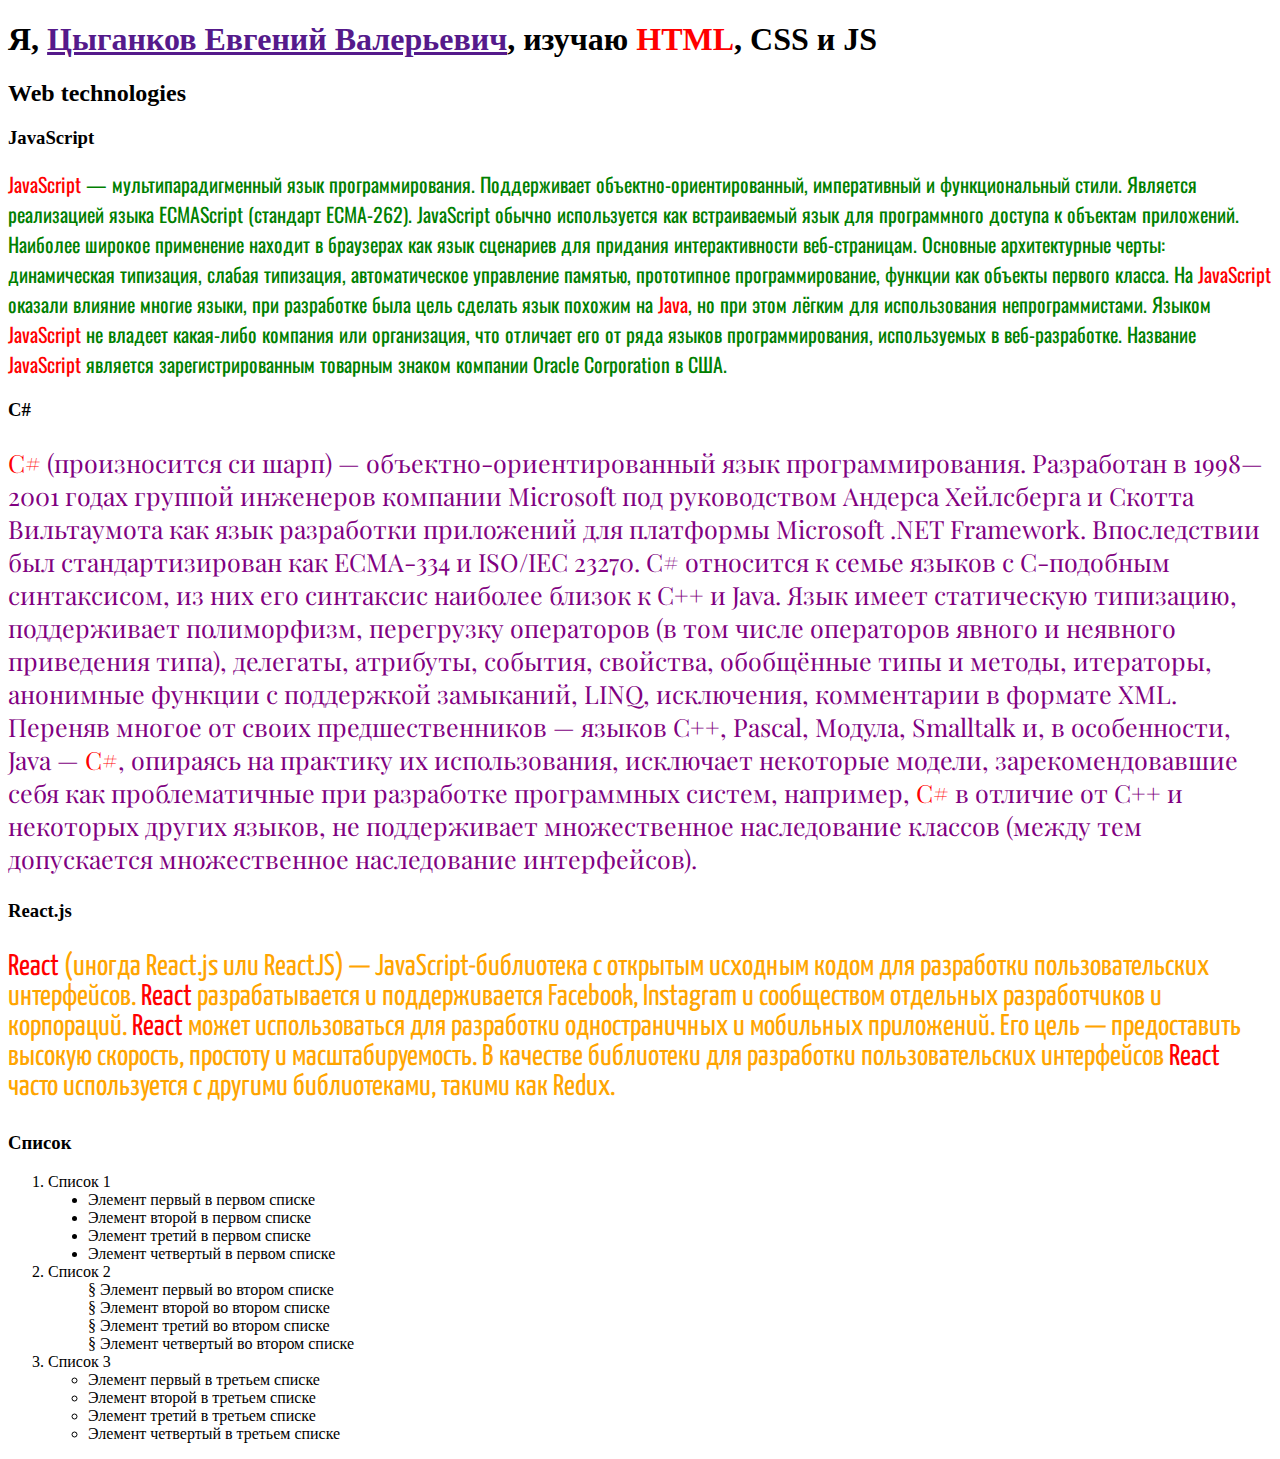
<file: index.html>
<!DOCTYPE html>
<html lang="en">
<head>
    <meta charset="UTF-8">
    <meta name="viewport" content="width=device-width, initial-scale=1.0">
    <meta http-equiv="X-UA-Compatible" content="ie=edge">
    <title>Моя первая страница</title>
    <link rel="stylesheet" href="style.css">

    <link href="https://fonts.googleapis.com/css?family=Oswald|Playfair+Display|Yanone+Kaffeesatz&display=swap" rel="stylesheet">
</head>
<body>
    <h1>Я, <a href="">Цыганков Евгений Валерьевич</a>, изучаю <span class="colorRED">HTML</span>, CSS и JS</h1>

    <h2>Web technologies</h2>

    <h3>JavaScript</h3>
    <p class="firstParagraph">
        <span class="colorRED">JavaScript</span>  — мультипарадигменный язык программирования. Поддерживает объектно-ориентированный, императивный и функциональный стили. Является реализацией языка ECMAScript (стандарт ECMA-262).
        JavaScript обычно используется как встраиваемый язык для программного доступа к объектам приложений. Наиболее широкое применение находит в браузерах как язык сценариев для придания интерактивности веб-страницам.
        Основные архитектурные черты: динамическая типизация, слабая типизация, автоматическое управление памятью, прототипное программирование, функции как объекты первого класса.
        На <span class="colorRED">JavaScript</span> оказали влияние многие языки, при разработке была цель сделать язык похожим на <span class="colorRED">Java</span>, но при этом лёгким для использования непрограммистами. 
        Языком <span class="colorRED">JavaScript</span> не владеет какая-либо компания или организация, что отличает его от ряда языков программирования, используемых в веб-разработке.
        Название <span class="colorRED">JavaScript</span> является зарегистрированным товарным знаком компании Oracle Corporation в США.
    </p>


    <h3>C#</h3>
    <p class="secondParagraph">
        <span class="colorRED">C#</span> (произносится си шарп) — объектно-ориентированный язык программирования. Разработан в 1998—2001 годах группой инженеров компании Microsoft под руководством Андерса Хейлсберга и Скотта Вильтаумота 
        как язык разработки приложений для платформы Microsoft .NET Framework. 
        Впоследствии был стандартизирован как ECMA-334 и ISO/IEC 23270. C# относится к семье языков с C-подобным синтаксисом, из них его синтаксис наиболее близок к C++ и Java. Язык имеет статическую типизацию, поддерживает полиморфизм, 
        перегрузку операторов (в том числе операторов явного и неявного приведения типа), делегаты, атрибуты, события, свойства, обобщённые типы и методы, итераторы, анонимные функции с поддержкой замыканий, 
        LINQ, исключения, комментарии в формате XML.
        Переняв многое от своих предшественников — языков C++, Pascal, Модула, Smalltalk и, в особенности, Java — <span class="colorRED">C#</span>, опираясь на практику их использования, исключает некоторые модели, зарекомендовавшие себя как проблематичные 
        при разработке программных систем, например, <span class="colorRED">C#</span> в отличие от C++ и некоторых других языков, не поддерживает множественное наследование классов (между тем допускается множественное наследование интерфейсов).
    </p>

    <h3>React.js</h3>
    <p class="thirdParagraph">
        <span class="colorRED">React</span> (иногда React.js или ReactJS) — JavaScript-библиотека с открытым исходным кодом для разработки пользовательских интерфейсов.
        <span class="colorRED">React</span> разрабатывается и поддерживается Facebook, Instagram и сообществом отдельных разработчиков и корпораций.
        <span class="colorRED">React</span> может использоваться для разработки одностраничных и мобильных приложений. Его цель — предоставить высокую скорость, 
        простоту и масштабируемость. В качестве библиотеки для разработки пользовательских интерфейсов <span class="colorRED">React</span> часто используется с другими библиотеками, такими как Redux.
    </p>

    <h3>Список </h3>
    <ol>
        <li> Список 1
            <ul class="listDisc">
                <li>Элемент первый в первом списке</li>
                <li>Элемент второй в первом списке</li>
                <li>Элемент третий в первом списке</li>
                <li>Элемент четвертый в первом списке</li>
            </ul>
        </li>
        <li> Список 2
            <ul class="listParagraph">
                    <li>Элемент первый во втором списке</li>
                    <li>Элемент второй во втором списке</li>
                    <li>Элемент третий во втором списке</li>
                    <li>Элемент четвертый во втором списке</li>
            </ul>
        </li>
        <li> Список 3
            <ul class="listCircle">
                    <li>Элемент первый в третьем списке</li>
                    <li>Элемент второй в третьем списке</li>
                    <li>Элемент третий в третьем списке</li>
                    <li>Элемент четвертый в третьем списке</li>
            </ul>
        </li>
    </ol>

</body>
</html>
</file>
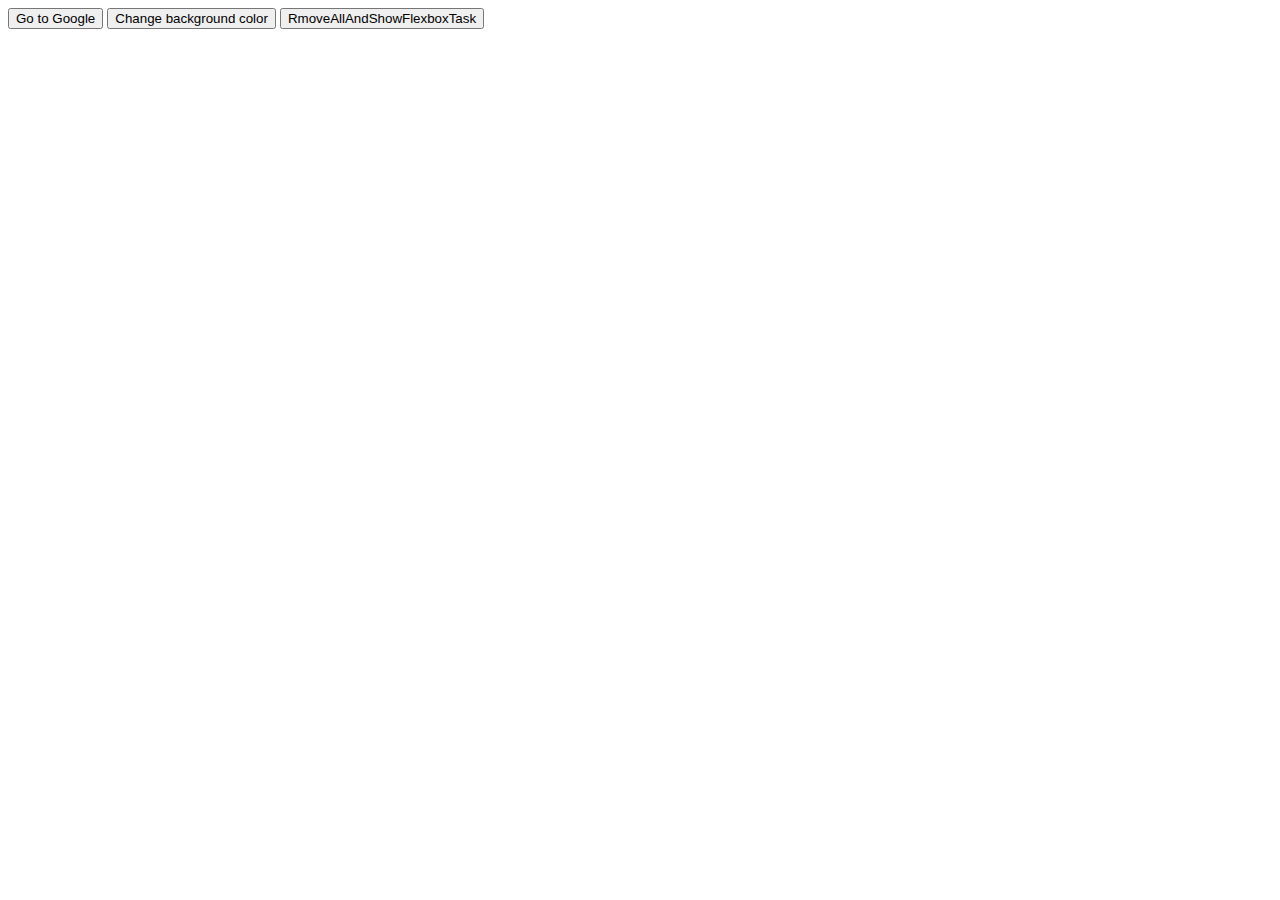
<file: 05.09/index.html>
<!DOCTYPE html>
<html lang="en">

<head>
    <meta charset="UTF-8">
    <meta name="viewport" content="width=device-width, initial-scale=1.0">
    <meta http-equiv="X-UA-Compatible" content="ie=edge">
    <title>Document</title>
    <link rel="stylesheet" href="styles.css">
</head>

<body class="whiteBack">

    <button onclick="GoAnotherPage()">Go to Google</button>
    <button onclick="ChangeStyle()"> Change background color</button>
    <button onclick="RmoveAllAndShowFlexboxTask()">RmoveAllAndShowFlexboxTask</button>
    
    <script src="scripts.js"></script>
</body>

</html>
</file>
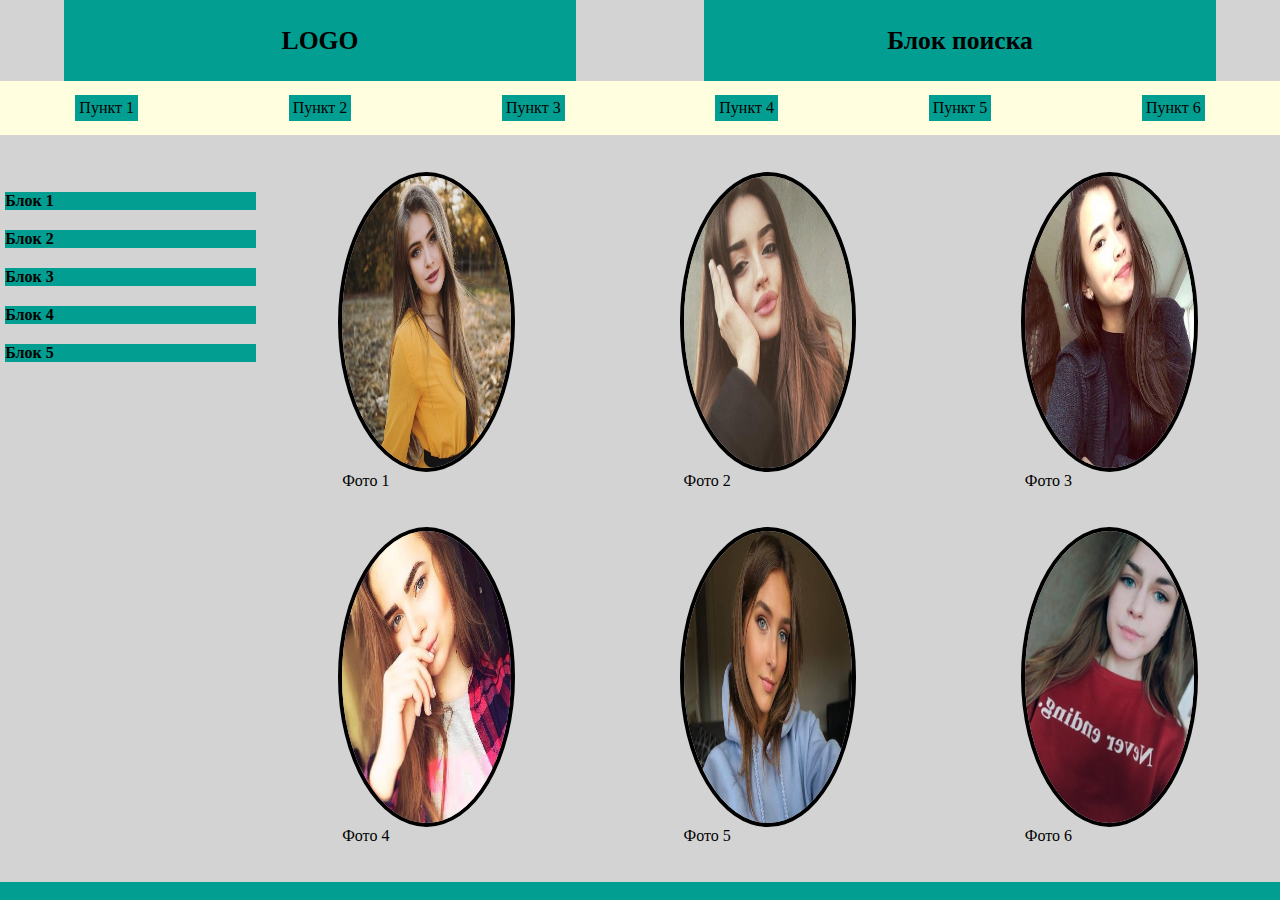
<file: 07.09/index.html>
<!DOCTYPE html>
<html lang="en">
<head>
    <meta charset="UTF-8">
    <meta name="viewport" content="width=device-width, initial-scale=1.0">
    <meta http-equiv="X-UA-Compatible" content="ie=edge">
    <title>Document</title>
    <link rel="stylesheet" href="styles.css">
</head>
<body>
    <div class="main">
        <header>
            <div class="logo">LOGO</div>
            <div class="search">Блок поиска</div>
            <div class="navbar">
                <p>Пункт 1</p>
                <p>Пункт 2</p>
                <p>Пункт 3</p>
                <p>Пункт 4</p>
                <p>Пункт 5</p>
                <p>Пункт 6</p>
            </div>
        </header>
        
        <section>
            <div class="blocks">
                <div>Блок 1</div>
                <div>Блок 2</div>
                <div>Блок 3</div>
                <div>Блок 4</div>
                <div>Блок 5</div>
            </div>
            <div class="images">
                <div>
                    <img src="1.jpg" alt="">
                    <p>Фото 1</p>
                </div>
        
                <div>
                    <img src="2.jpg" alt="">
                    <p>Фото 2</p>
                </div>

                <div>
                    <img src="3.jpg" alt="">
                    <p>Фото 3</p>
                </div>

                <div>
                    <img src="4.jpg" alt="">
                    <p>Фото 4</p>
                </div>

                <div>
                    <img src="5.jpg" alt="">
                    <p>Фото 5</p>
                </div>

                <div>
                    <img src="6.jpg" alt="">
                    <p>Фото 6</p>
                </div>
            </div>
        </section>
        
        <footer><p>Подвал</p></footer>
    </div>
</body>
</html>
</file>
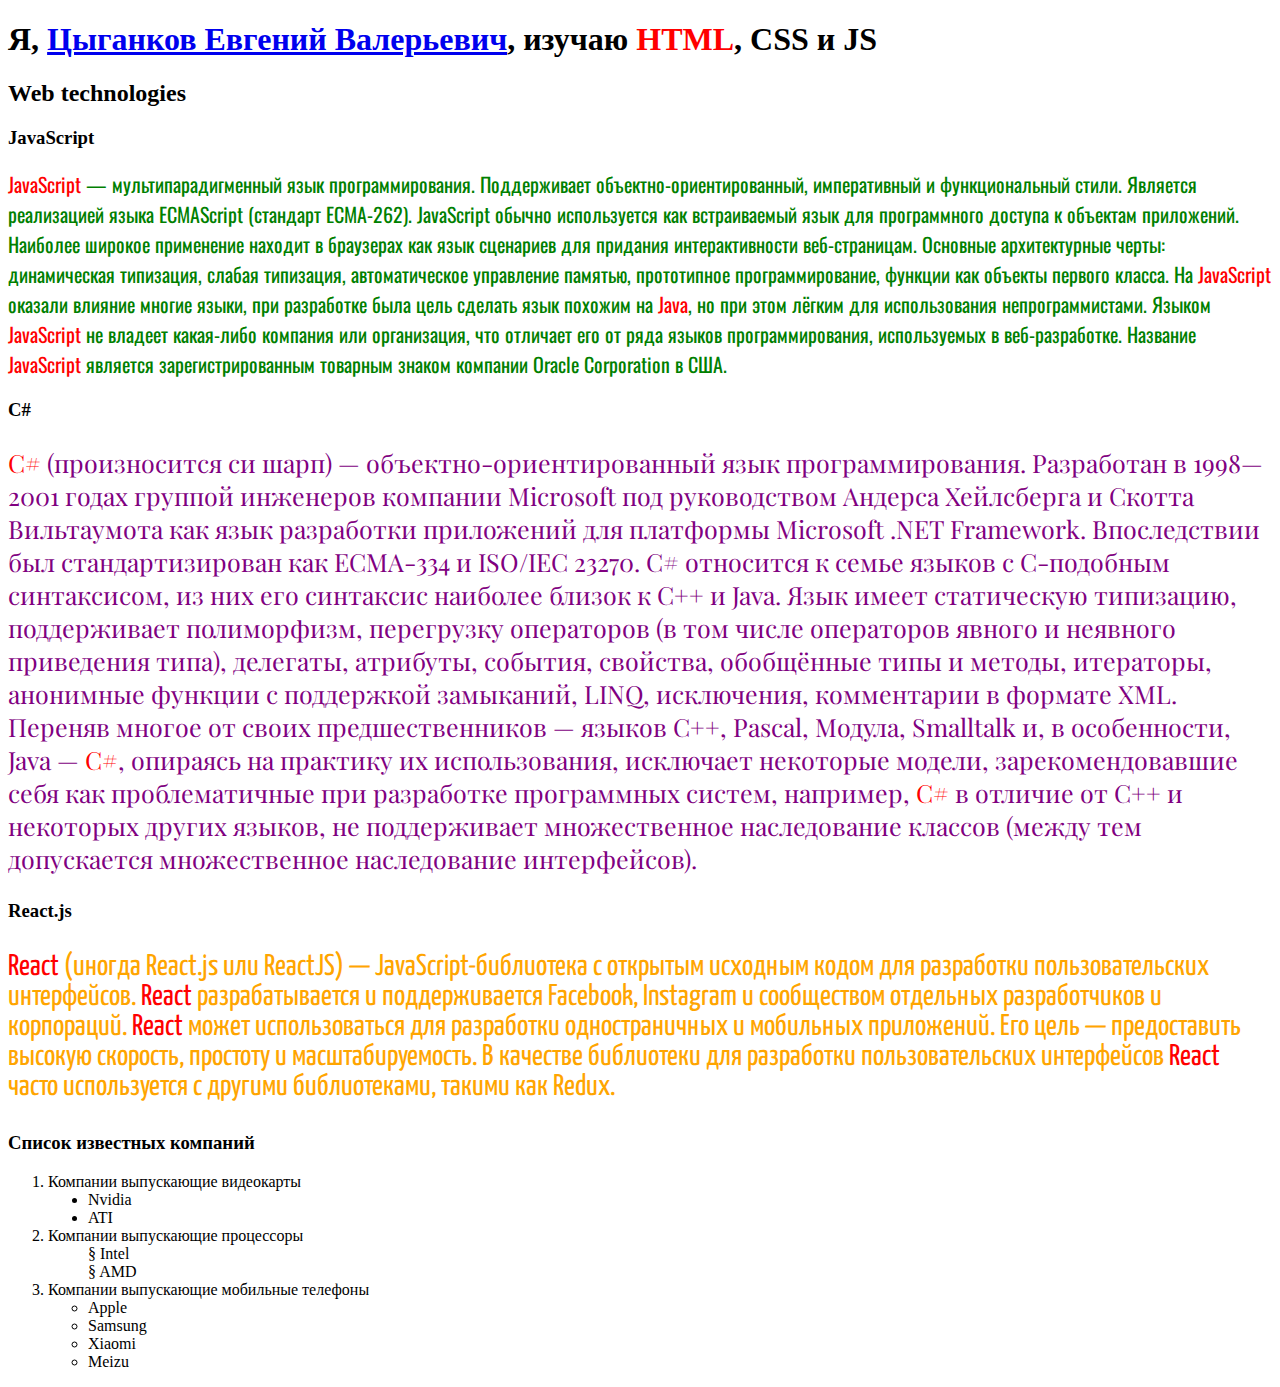
<file: 17.08/index.html>
<!DOCTYPE html>
<html lang="en">
<head>
    <meta charset="UTF-8">
    <meta name="viewport" content="width=device-width, initial-scale=1.0">
    <meta http-equiv="X-UA-Compatible" content="ie=edge">
    <title>Моя первая страница</title>
    <link rel="stylesheet" href="style.css">
    <link rel="stylesheet" href="style3-1.css">
    <link rel="stylesheet" href="style3-2.css">

    <link href="https://fonts.googleapis.com/css?family=Oswald|Playfair+Display|Yanone+Kaffeesatz&display=swap" rel="stylesheet">
</head>
<body>
    <h1>Я, <a href="index2.html">Цыганков Евгений Валерьевич</a>, изучаю <span class="colorRED">HTML</span>, CSS и JS</h1>

    <h2>Web technologies</h2>

    <h3>JavaScript</h3>
    <p class="ordinary">
        <span class="colorRED">JavaScript</span>  — мультипарадигменный язык программирования. Поддерживает объектно-ориентированный, императивный и функциональный стили. Является реализацией языка ECMAScript (стандарт ECMA-262).
        JavaScript обычно используется как встраиваемый язык для программного доступа к объектам приложений. Наиболее широкое применение находит в браузерах как язык сценариев для придания интерактивности веб-страницам.
        Основные архитектурные черты: динамическая типизация, слабая типизация, автоматическое управление памятью, прототипное программирование, функции как объекты первого класса.
        На <span class="colorRED">JavaScript</span> оказали влияние многие языки, при разработке была цель сделать язык похожим на <span class="colorRED">Java</span>, но при этом лёгким для использования непрограммистами. 
        Языком <span class="colorRED">JavaScript</span> не владеет какая-либо компания или организация, что отличает его от ряда языков программирования, используемых в веб-разработке.
        Название <span class="colorRED">JavaScript</span> является зарегистрированным товарным знаком компании Oracle Corporation в США.
    </p>


    <h3>C#</h3>
    <p id="P1">
        <span class="colorRED">C#</span> (произносится си шарп) — объектно-ориентированный язык программирования. Разработан в 1998—2001 годах группой инженеров компании Microsoft под руководством Андерса Хейлсберга и Скотта Вильтаумота 
        как язык разработки приложений для платформы Microsoft .NET Framework. 
        Впоследствии был стандартизирован как ECMA-334 и ISO/IEC 23270. C# относится к семье языков с C-подобным синтаксисом, из них его синтаксис наиболее близок к C++ и Java. Язык имеет статическую типизацию, поддерживает полиморфизм, 
        перегрузку операторов (в том числе операторов явного и неявного приведения типа), делегаты, атрибуты, события, свойства, обобщённые типы и методы, итераторы, анонимные функции с поддержкой замыканий, 
        LINQ, исключения, комментарии в формате XML.
        Переняв многое от своих предшественников — языков C++, Pascal, Модула, Smalltalk и, в особенности, Java — <span class="colorRED">C#</span>, опираясь на практику их использования, исключает некоторые модели, зарекомендовавшие себя как проблематичные 
        при разработке программных систем, например, <span class="colorRED">C#</span> в отличие от C++ и некоторых других языков, не поддерживает множественное наследование классов (между тем допускается множественное наследование интерфейсов).
    </p>

    <h3>React.js</h3>
    <p id="P2">
        <span class="colorRED">React</span> (иногда React.js или ReactJS) — JavaScript-библиотека с открытым исходным кодом для разработки пользовательских интерфейсов.
        <span class="colorRED">React</span> разрабатывается и поддерживается Facebook, Instagram и сообществом отдельных разработчиков и корпораций.
        <span class="colorRED">React</span> может использоваться для разработки одностраничных и мобильных приложений. Его цель — предоставить высокую скорость, 
        простоту и масштабируемость. В качестве библиотеки для разработки пользовательских интерфейсов <span class="colorRED">React</span> часто используется с другими библиотеками, такими как Redux.
    </p>

    <h3>Список известных компаний</h3>
    <ol>
        <li> Компании выпускающие видеокарты
            <ul class="listDisc">
                <li>Nvidia</li>
                <li>ATI</li>
            </ul>
        </li>
        <li> Компании выпускающие процессоры
            <ul class="listParagraph">
                    <li>Intel</li>
                    <li>AMD</li>
            </ul>
        </li>
        <li> Компании выпускающие мобильные телефоны
            <ul class="listCircle">
                    <li>Apple</li>
                    <li>Samsung</li>
                    <li>Xiaomi</li>
                    <li>Meizu</li>
            </ul>
        </li>
    </ol>
</body>
</html>
</file>
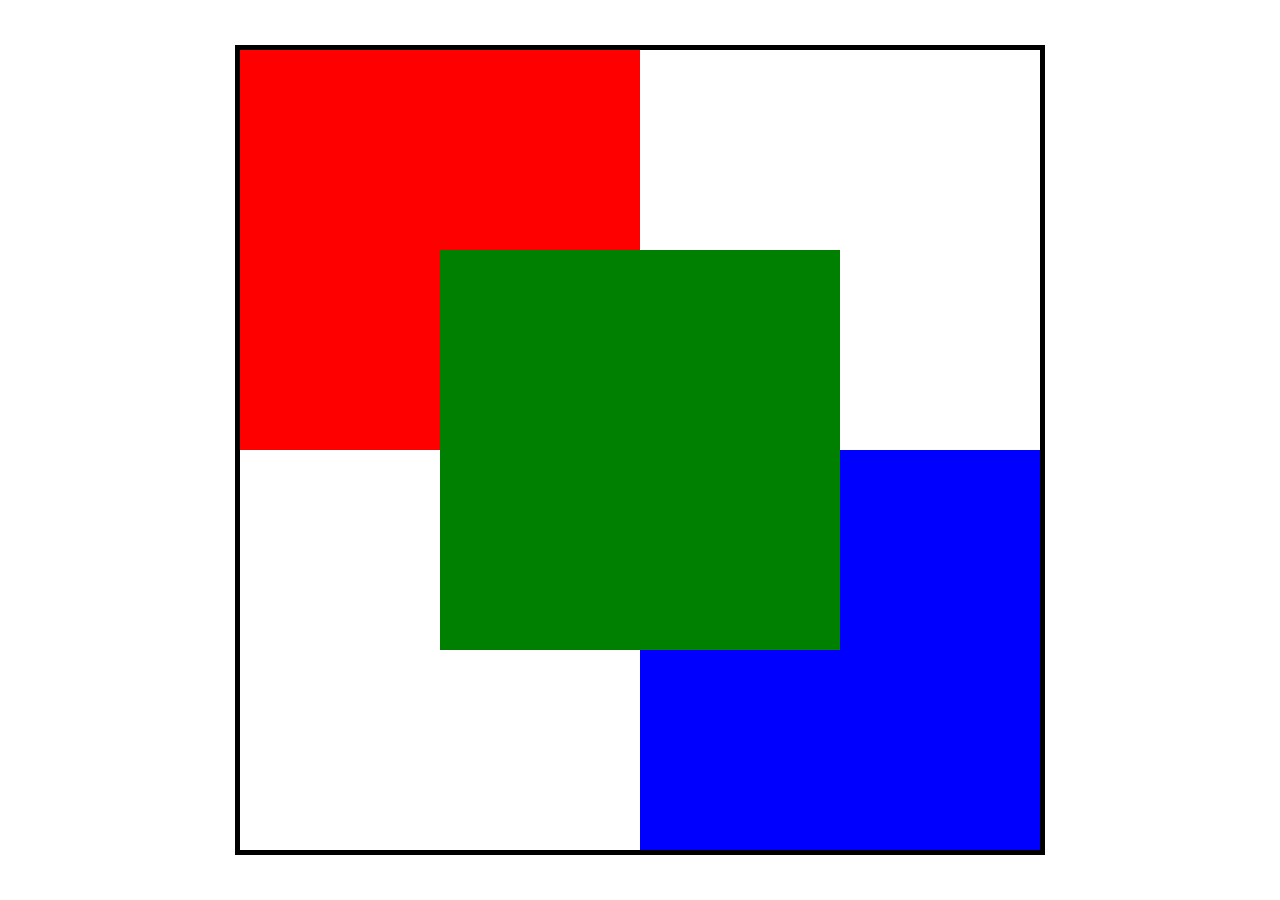
<file: 22.08/Task2/index.html>
<!DOCTYPE html>
<html lang="en">
<head>
    <meta charset="UTF-8">
    <meta name="viewport" content="width=device-width, initial-scale=1.0">
    <meta http-equiv="X-UA-Compatible" content="ie=edge">
    <title>Document</title>
    <link rel="stylesheet" href="style.css">
</head>
<body>
    <div class="main">
        <div class="container">
            <div class="red"></div>
            <div class="green"></div>
            <div class="blue"></div>
        </div>
    </div>
</body>
</html>
</file>
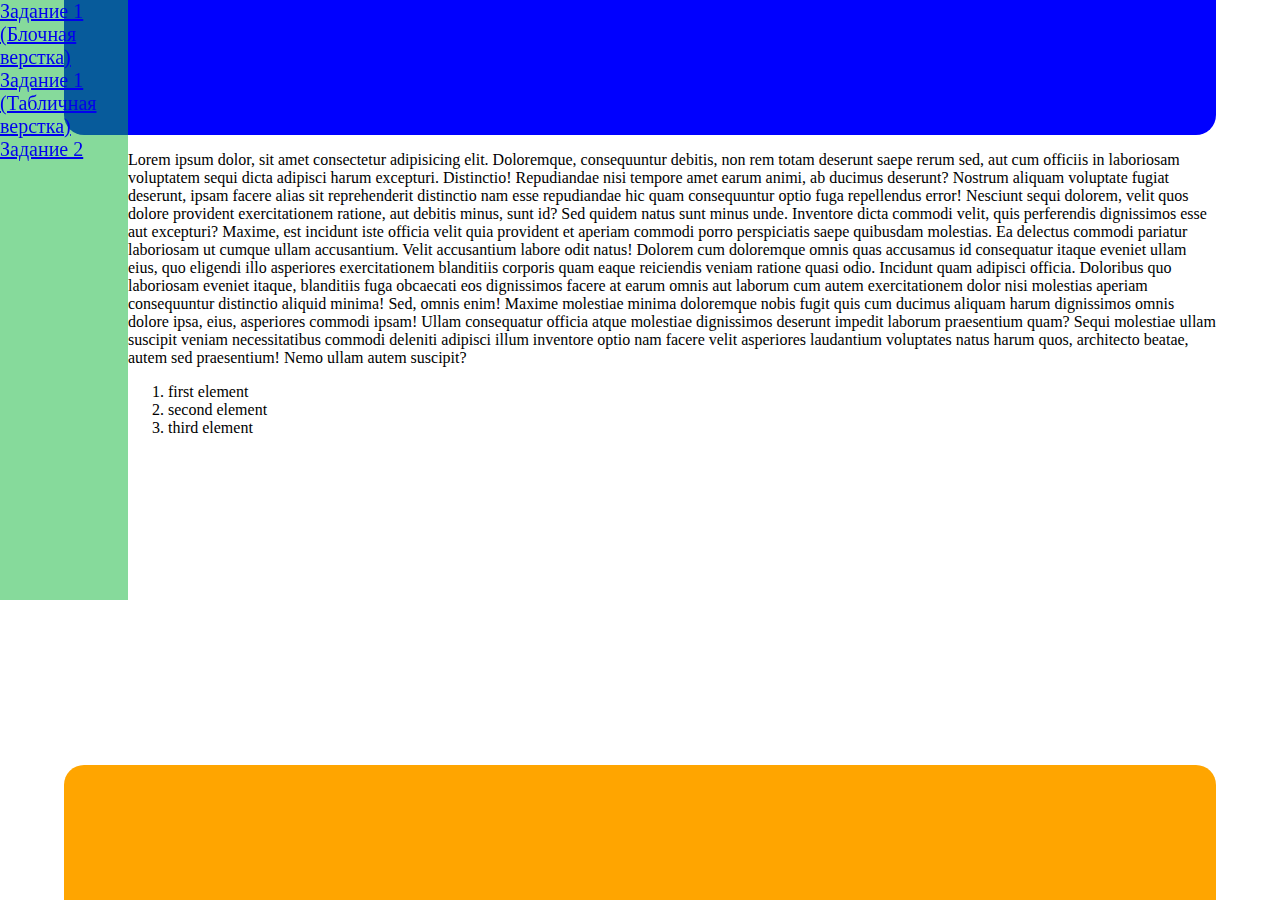
<file: 22.08/Task3/index.html>
<!DOCTYPE html>
<html lang="en">
<head>
    <meta charset="UTF-8">
    <meta name="viewport" content="width=device-width, initial-scale=1.0">
    <meta http-equiv="X-UA-Compatible" content="ie=edge">
    <title>Document</title>
    <link rel="stylesheet" href="style.css">
</head>
<body>

    <div class="main">

            <header></header>
            <section class="menu">
                <a href="../Task1/Blocks.html">Задание 1 (Блочная верстка)</a><br>
                <a href="../Task1/Table.html">Задание 1 (Табличная верстка)</a><br>
                <a href="../Task2/index.html">Задание 2</a>
            </section>
            <section>
                <p>
                    Lorem ipsum dolor, sit amet consectetur adipisicing elit. Doloremque, consequuntur debitis, non rem totam deserunt saepe rerum sed, aut cum officiis in laboriosam voluptatem sequi dicta adipisci harum excepturi. Distinctio!
                    Repudiandae nisi tempore amet earum animi, ab ducimus deserunt? Nostrum aliquam voluptate fugiat deserunt, ipsam facere alias sit reprehenderit distinctio nam esse repudiandae hic quam consequuntur optio fuga repellendus error!
                    Nesciunt sequi dolorem, velit quos dolore provident exercitationem ratione, aut debitis minus, sunt id? Sed quidem natus sunt minus unde. Inventore dicta commodi velit, quis perferendis dignissimos esse aut excepturi?
                    Maxime, est incidunt iste officia velit quia provident et aperiam commodi porro perspiciatis saepe quibusdam molestias. Ea delectus commodi pariatur laboriosam ut cumque ullam accusantium. Velit accusantium labore odit natus!
                    Dolorem cum doloremque omnis quas accusamus id consequatur itaque eveniet ullam eius, quo eligendi illo asperiores exercitationem blanditiis corporis quam eaque reiciendis veniam ratione quasi odio. Incidunt quam adipisci officia.
                    Doloribus quo laboriosam eveniet itaque, blanditiis fuga obcaecati eos dignissimos facere at earum omnis aut laborum cum autem exercitationem dolor nisi molestias aperiam consequuntur distinctio aliquid minima! Sed, omnis enim!
                    Maxime molestiae minima doloremque nobis fugit quis cum ducimus aliquam harum dignissimos omnis dolore ipsa, eius, asperiores commodi ipsam! Ullam consequatur officia atque molestiae dignissimos deserunt impedit laborum praesentium quam?
                    Sequi molestiae ullam suscipit veniam necessitatibus commodi deleniti adipisci illum inventore optio nam facere velit asperiores laudantium voluptates natus harum quos, architecto beatae, autem sed praesentium! Nemo ullam autem suscipit?
                </p>
                
                <ol>
                    <li>first element</li>
                    <li>second element</li>
                    <li>third element</li>
                </ol>
            </section>
            <footer></footer>

    </div>

</body>
</html>
</file>
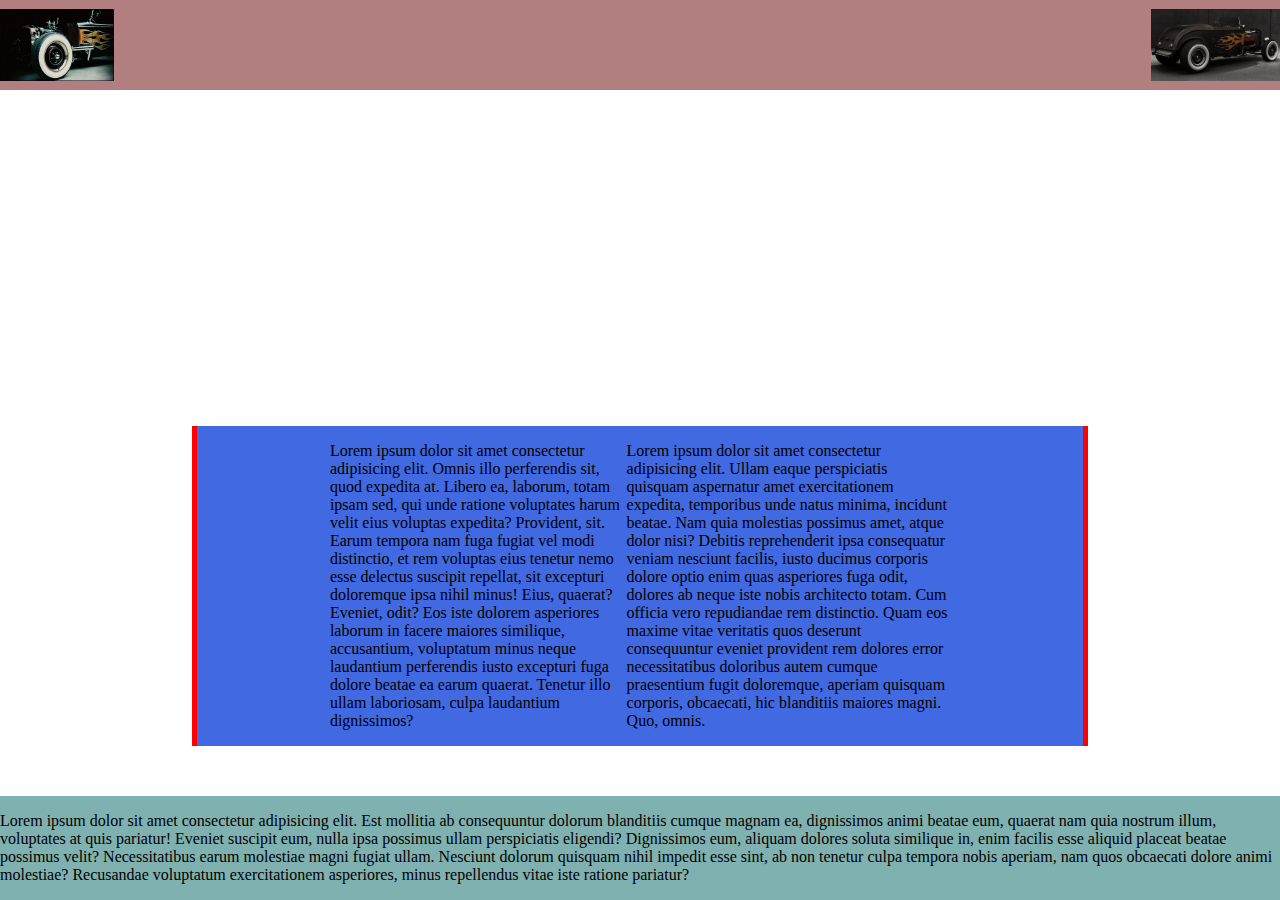
<file: 22.08/Task4/index.html>
<!DOCTYPE html>
<html lang="en">
<head>
    <meta charset="UTF-8">
    <meta name="viewport" content="width=device-width, initial-scale=1.0">
    <meta http-equiv="X-UA-Compatible" content="ie=edge">
    <title>Document</title>
    <link rel="stylesheet" href="style.css">
</head>
<body>
    <header>

            <img class="roadster1" src="roadster1.jpg">
            <img class="roadster2" src="roadster2.jpg">

    </header>

    <div class="main">

        


        <section>

            <div>
                    <p>
                        Lorem ipsum dolor sit amet consectetur adipisicing elit. Omnis illo perferendis sit, quod expedita at. Libero ea, laborum, totam ipsam sed, qui unde ratione voluptates harum velit eius voluptas expedita?
                        Provident, sit. Earum tempora nam fuga fugiat vel modi distinctio, et rem voluptas eius tenetur nemo esse delectus suscipit repellat, sit excepturi doloremque ipsa nihil minus! Eius, quaerat? Eveniet, odit?
                        Eos iste dolorem asperiores laborum in facere maiores similique, accusantium, voluptatum minus neque laudantium perferendis iusto excepturi fuga dolore beatae ea earum quaerat. Tenetur illo ullam laboriosam, culpa laudantium dignissimos?
                    </p>
                    
                    <p>
                        Lorem ipsum dolor sit amet consectetur adipisicing elit. Ullam eaque perspiciatis quisquam aspernatur amet exercitationem expedita, temporibus unde natus minima, incidunt beatae. Nam quia molestias possimus amet, atque dolor nisi?
                        Debitis reprehenderit ipsa consequatur veniam nesciunt facilis, iusto ducimus corporis dolore optio enim quas asperiores fuga odit, dolores ab neque iste nobis architecto totam. Cum officia vero repudiandae rem distinctio.
                        Quam eos maxime vitae veritatis quos deserunt consequuntur eveniet provident rem dolores error necessitatibus doloribus autem cumque praesentium fugit doloremque, aperiam quisquam corporis, obcaecati, hic blanditiis maiores magni. Quo, omnis.
                    </p>
                
            </div>

        </section>


        <footer>

                <p>
                    Lorem ipsum dolor sit amet consectetur adipisicing elit. Est mollitia ab consequuntur dolorum blanditiis cumque magnam ea, dignissimos animi beatae eum, quaerat nam quia nostrum illum, voluptates at quis pariatur!
                    Eveniet suscipit eum, nulla ipsa possimus ullam perspiciatis eligendi? Dignissimos eum, aliquam dolores soluta similique in, enim facilis esse aliquid placeat beatae possimus velit? Necessitatibus earum molestiae magni fugiat ullam.
                    Nesciunt dolorum quisquam nihil impedit esse sint, ab non tenetur culpa tempora nobis aperiam, nam quos obcaecati dolore animi molestiae? Recusandae voluptatum exercitationem asperiores, minus repellendus vitae iste ratione pariatur?
                </p>

        </footer>

    </div>
    
</body>
</html>
</file>
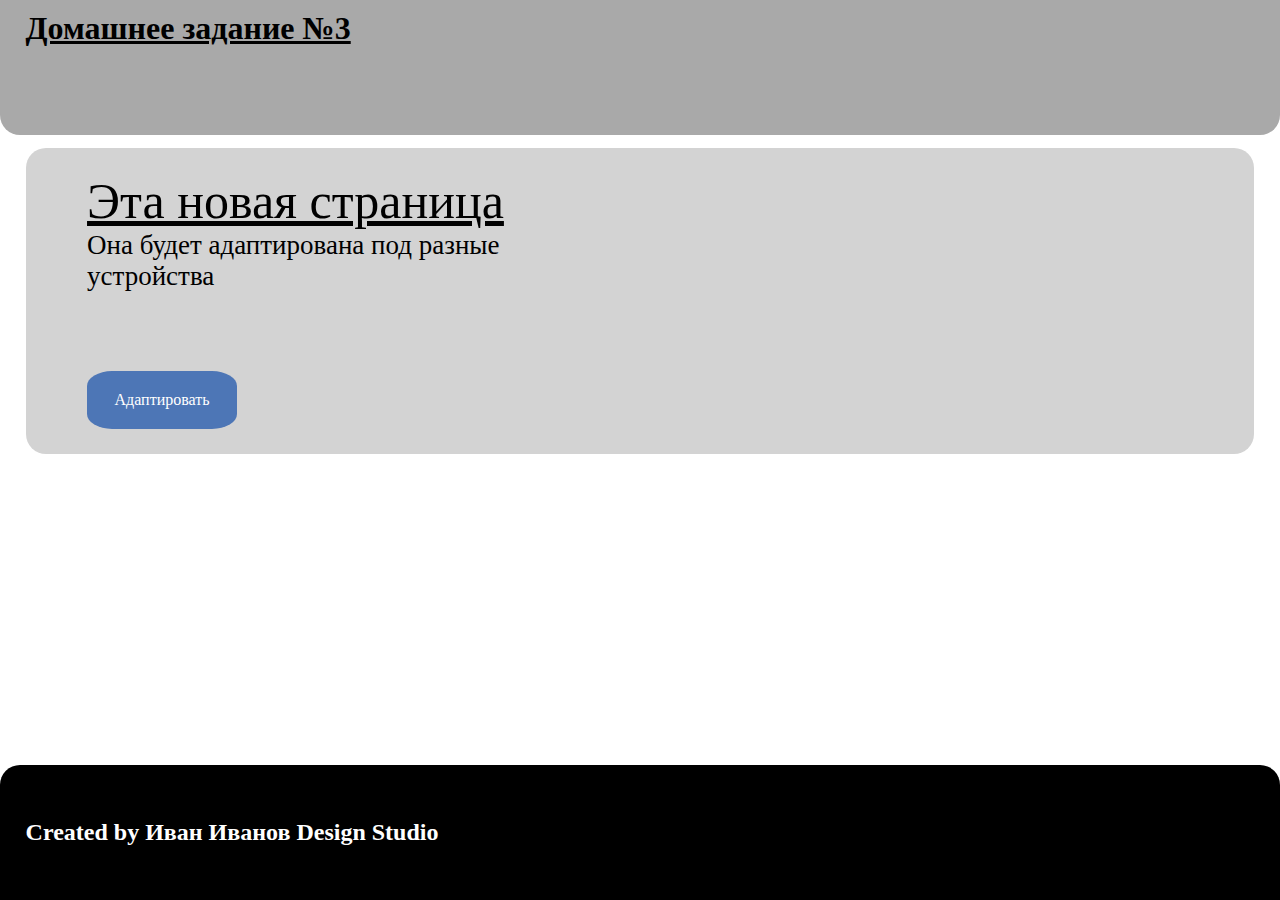
<file: 24.08/Task 1/index.html>
<!DOCTYPE html>
<html lang="en">
<head>
    <meta charset="UTF-8">
    <meta name="viewport" content="width=device-width, initial-scale=1.0">
    <meta http-equiv="X-UA-Compatible" content="ie=edge">
    <title>Document</title>
    <link rel="stylesheet" href="style.css">
</head>
<body>
    <div class="main">
        <div class="container">
            <header>
                <h1>Домашнее задание №3</h1>
            </header>
            <section>
                <p>
                    <span class="underLineText">Эта новая страница</span> <br>
                    Она будет адаптирована под разные <br> устройства 
                </p>
                
                <a href="#">Адаптировать</a>
            </section>
        </div>
        
        <footer>
            <h2>
                Created by Иван Иванов Design Studio
            </h2>
        </footer>
    </div>
</body>
</html>
</file>
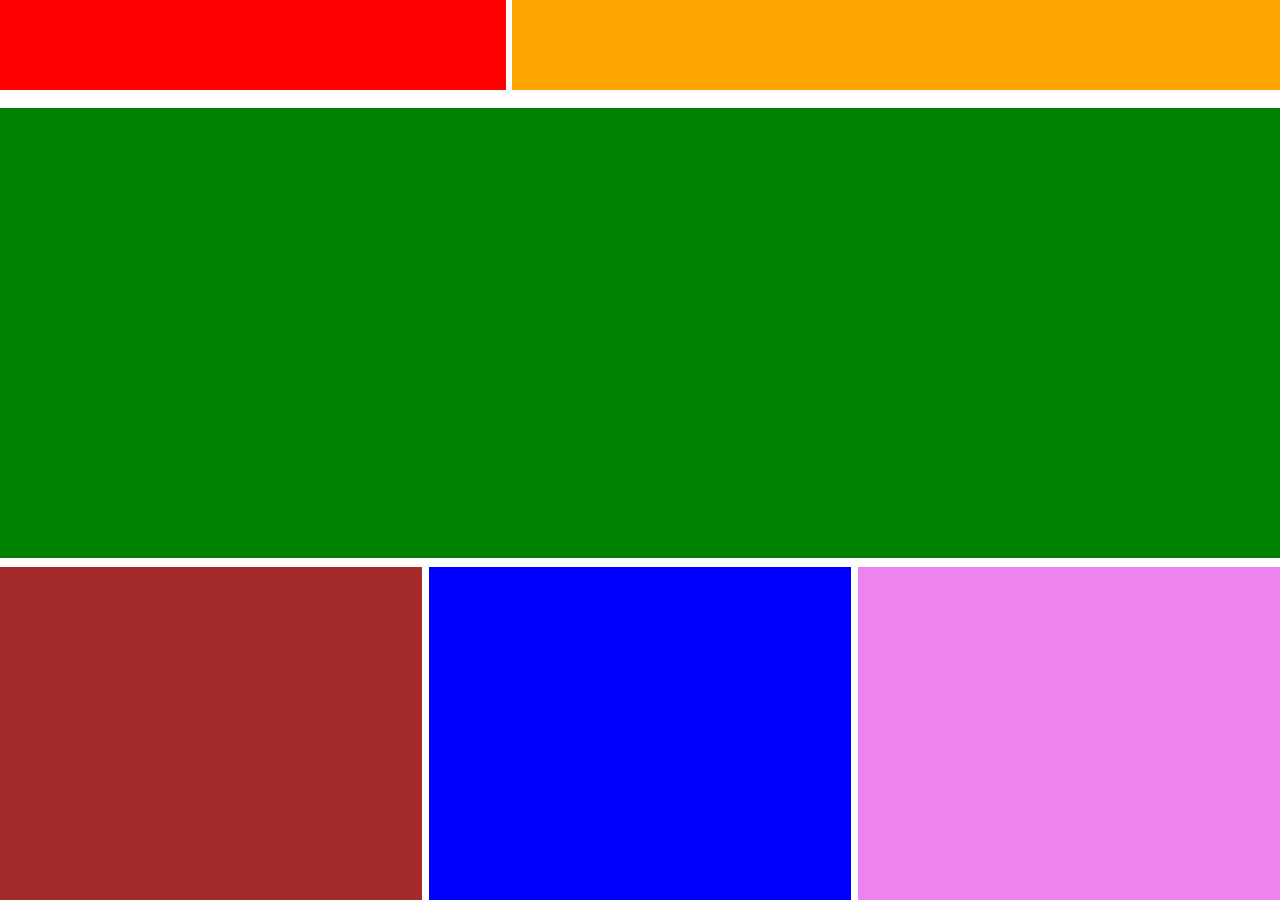
<file: 24.08/Task 2/index.html>
<!DOCTYPE html>
<html lang="en">
<head>
    <meta charset="UTF-8">
    <meta name="viewport" content="width=device-width, initial-scale=1.0">
    <meta http-equiv="X-UA-Compatible" content="ie=edge">
    <title>Document</title>
    <link rel="stylesheet" href="style.css">
</head>
<body>
    <div class="main">
        <div class="first red"></div>
        <div class="first orange"></div>
        <div class="second green"></div>
        <div class="third brown"></div>
        <div class="third blue"></div>
        <div class="third violet"></div>
    </div>
</body>
</html>
</file>
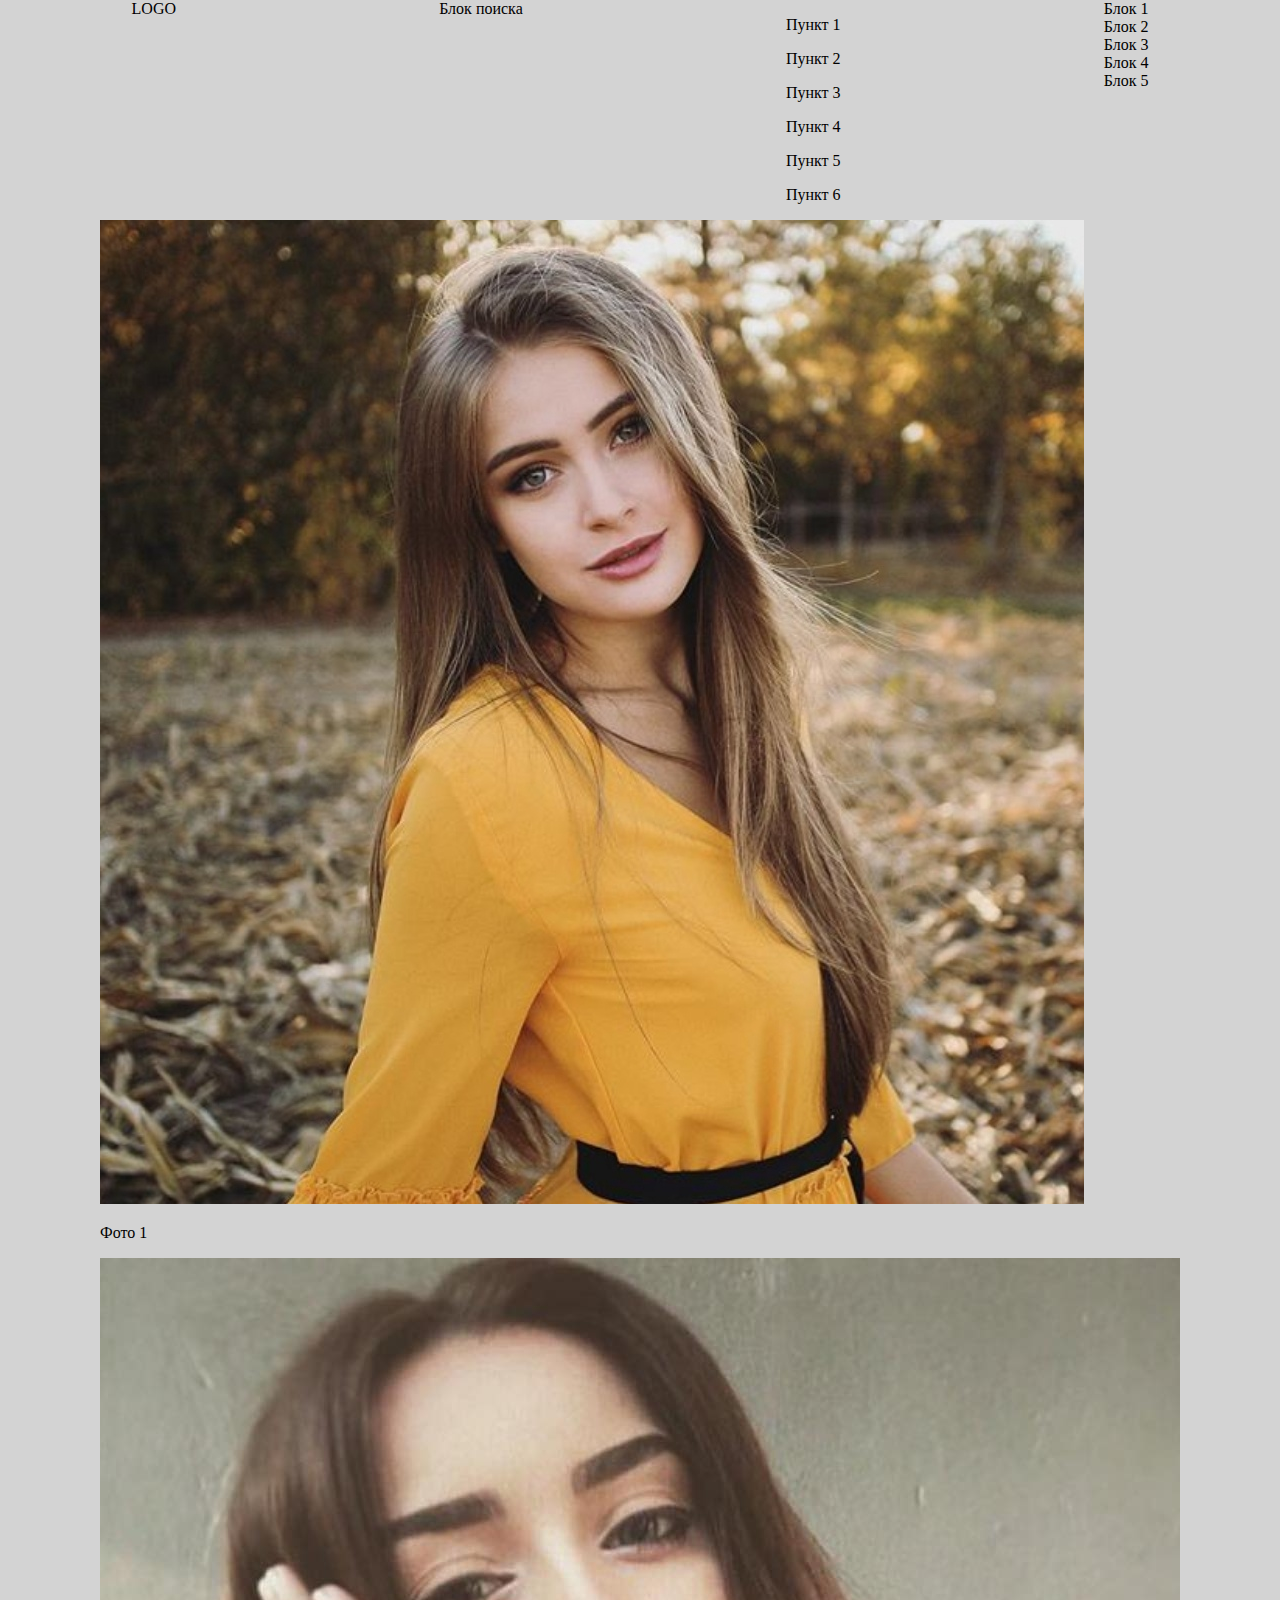
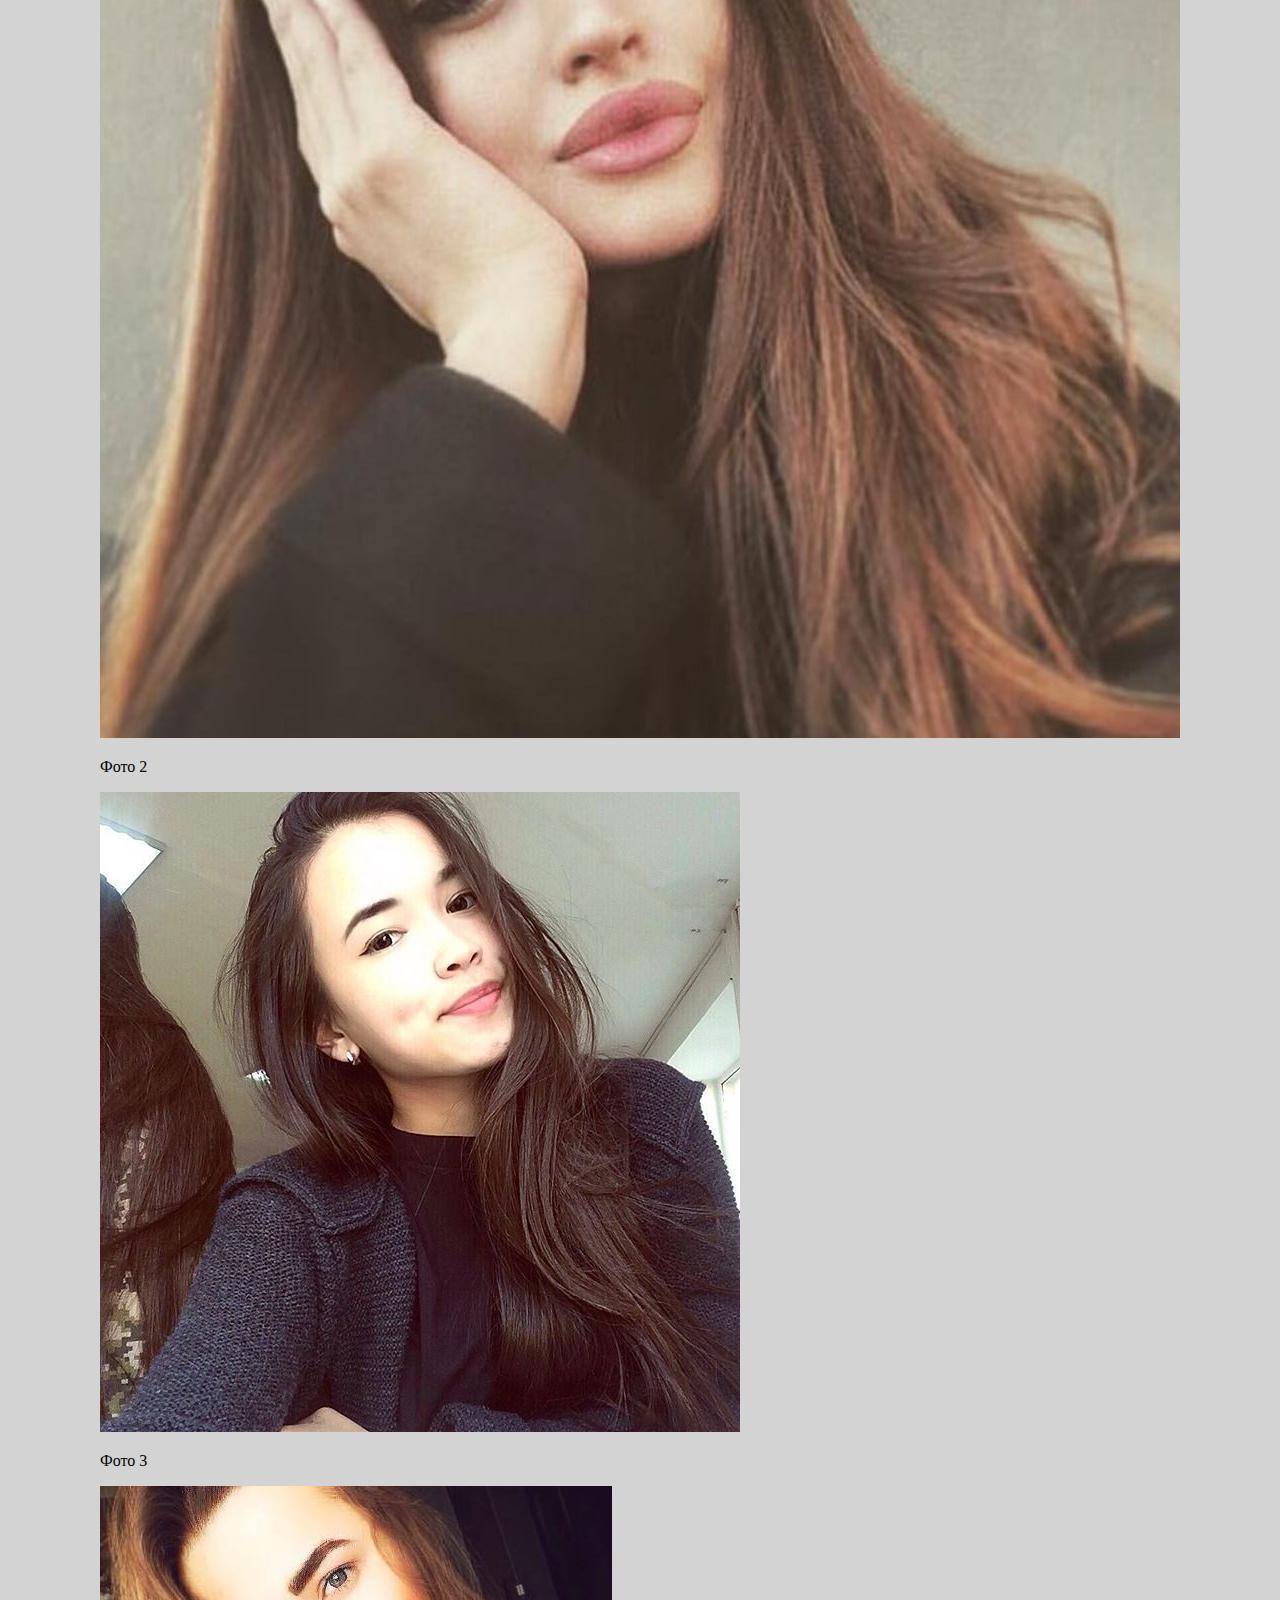
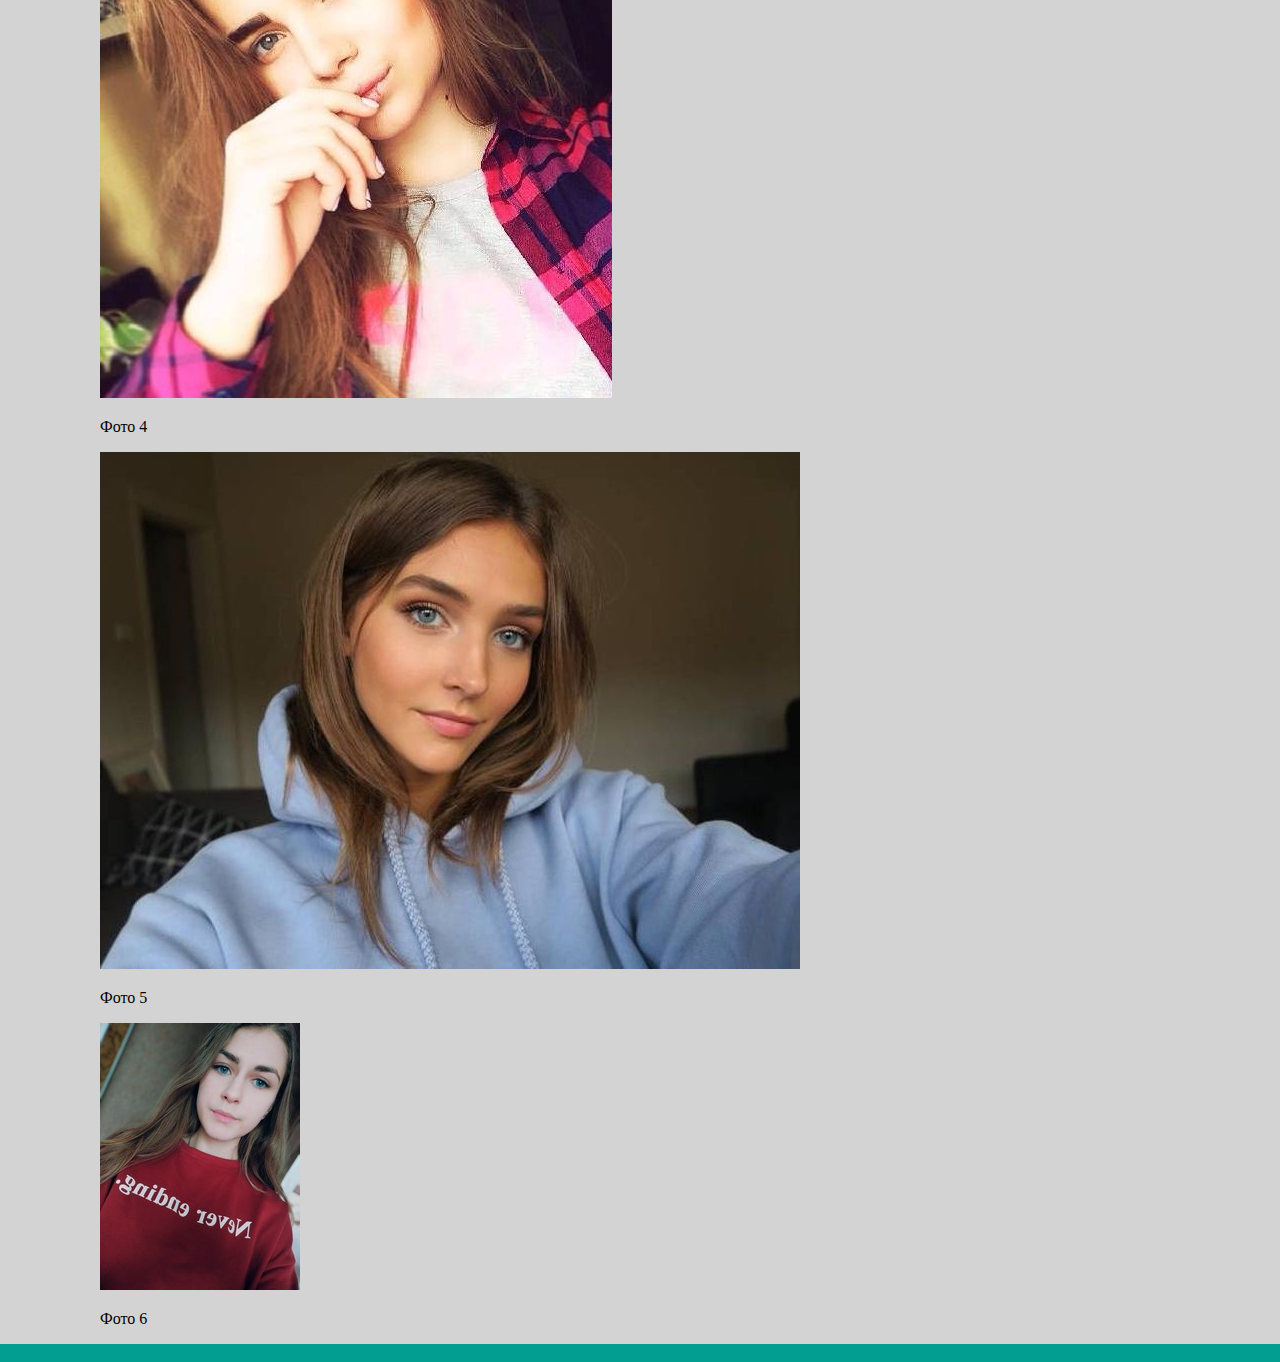
<file: 29.08/Task 2/index.html>
<!DOCTYPE html>
<html lang="en">
<head>
    <meta charset="UTF-8">
    <meta name="viewport" content="width=device-width, initial-scale=1.0">
    <meta http-equiv="X-UA-Compatible" content="ie=edge">
    <title>Document</title>
    <link rel="stylesheet" href="styles.css">
</head>
<body>
    <div class="main">
        <div class="logo">LOGO</div>
        <div class="search">Блок поиска</div>
        <div class="navbar">
            <p>Пункт 1</p>
            <p>Пункт 2</p>
            <p>Пункт 3</p>
            <p>Пункт 4</p>
            <p>Пункт 5</p>
            <p>Пункт 6</p>
        </div>
        <div class="blocks">
            <div>Блок 1</div>
            <div>Блок 2</div>
            <div>Блок 3</div>
            <div>Блок 4</div>
            <div>Блок 5</div>
        </div>
        <div class="images">
            <div>
                <img src="1.jpg" alt="">
                <p>Фото 1</p>
            </div>
    
            <div>
                <img src="2.jpg" alt="">
                <p>Фото 2</p>
            </div>

            <div>
                <img src="3.jpg" alt="">
                <p>Фото 3</p>
            </div>

            <div>
                <img src="4.jpg" alt="">
                <p>Фото 4</p>
            </div>

            <div>
                <img src="5.jpg" alt="">
                <p>Фото 5</p>
            </div>

            <div>
                <img src="6.jpg" alt="">
                <p>Фото 6</p>
            </div>
        </div>
        <footer><p>Подвал</p></footer>
    </div>
</body>
</html>
</file>
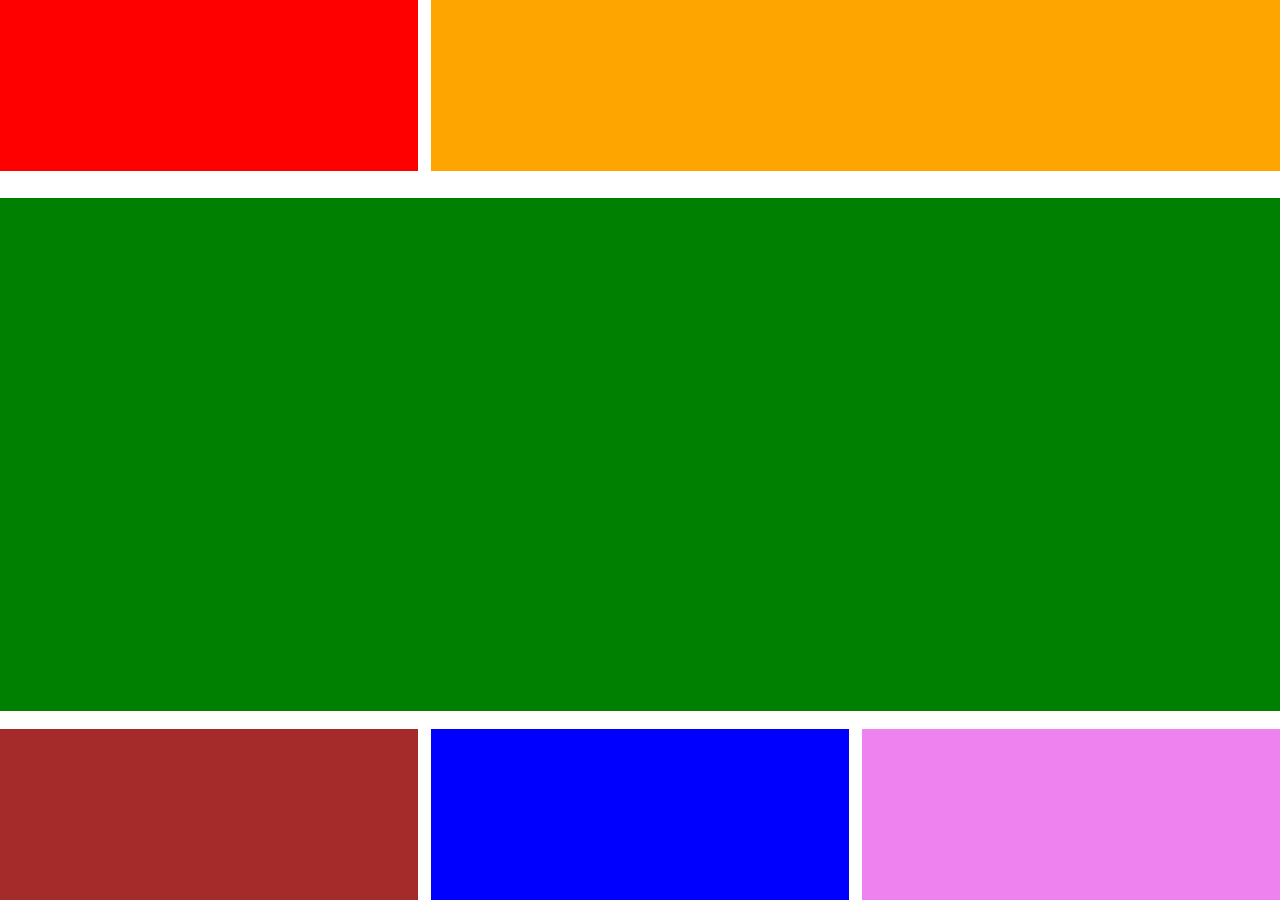
<file: 31.08/Task with CSS Grid/index.html>
<!DOCTYPE html>
<html lang="en">
<head>
    <meta charset="UTF-8">
    <meta name="viewport" content="width=device-width, initial-scale=1.0">
    <meta http-equiv="X-UA-Compatible" content="ie=edge">
    <title>Document</title>
    <link rel="stylesheet" href="style.css">
</head>
<body>
    <div class="main">
        <div class="red"></div>
        <div class="orange"></div>
        <div class="green"></div>
        <div class="brown"></div>
        <div class="blue"></div>
        <div class="violet"></div>
    </div>
</body>
</html>
</file>
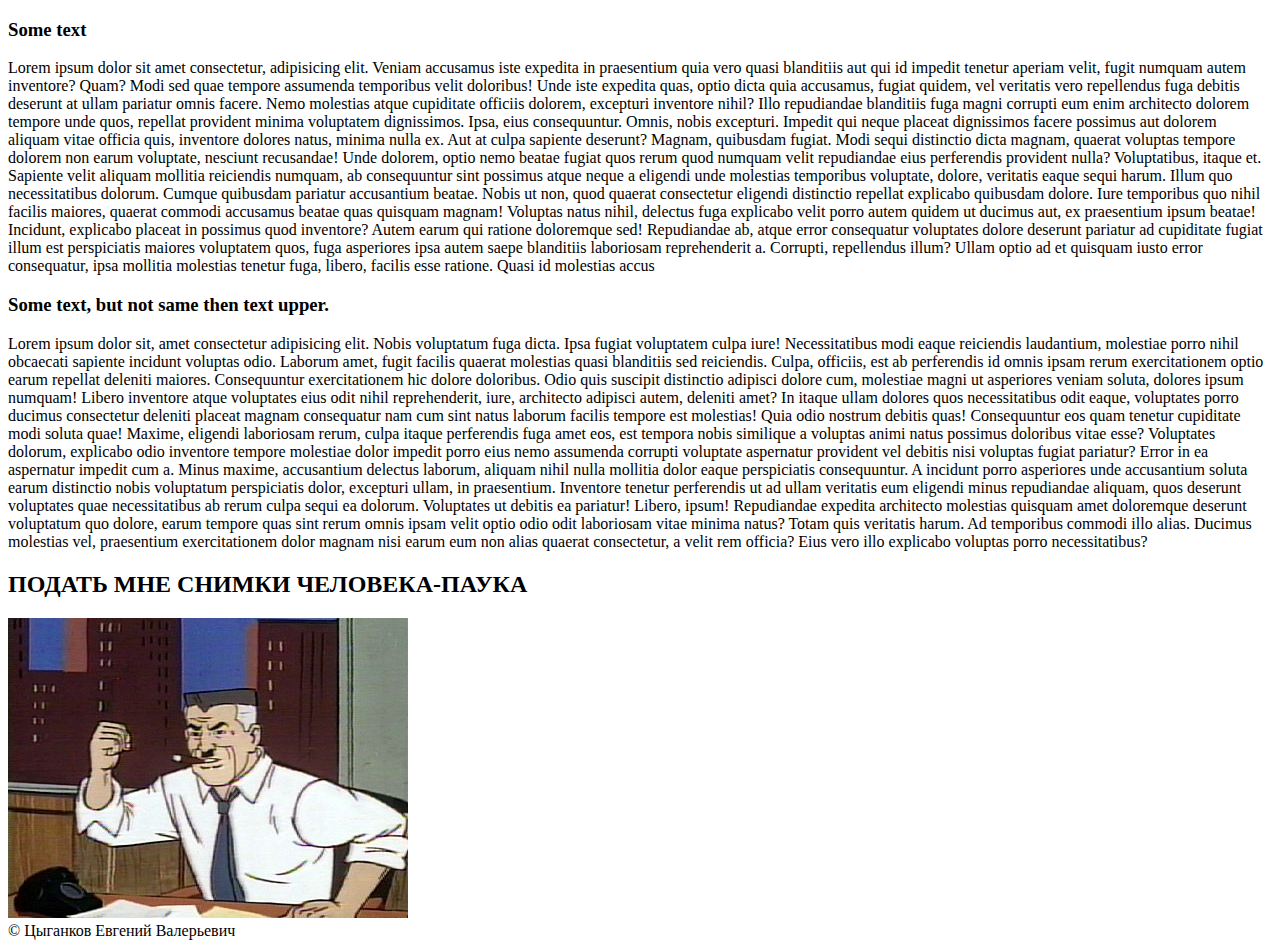
<file: index2.html>
<!DOCTYPE html>
<html lang="en">
<head>
    <meta charset="UTF-8">
    <meta name="viewport" content="width=device-width, initial-scale=1.0">
    <meta http-equiv="X-UA-Compatible" content="ie=edge">
    <title>Моя вторая страница</title>
</head>
<body>
    <h3>Some text</h3>
    <div>
            Lorem ipsum dolor sit amet consectetur, adipisicing elit. Veniam accusamus iste expedita in praesentium quia vero quasi blanditiis aut qui id impedit tenetur aperiam velit, fugit numquam autem inventore? Quam?
            Modi sed quae tempore assumenda temporibus velit doloribus! Unde iste expedita quas, optio dicta quia accusamus, fugiat quidem, vel veritatis vero repellendus fuga debitis deserunt at ullam pariatur omnis facere.
            Nemo molestias atque cupiditate officiis dolorem, excepturi inventore nihil? Illo repudiandae blanditiis fuga magni corrupti eum enim architecto dolorem tempore unde quos, repellat provident minima voluptatem dignissimos. Ipsa, eius consequuntur.
            Omnis, nobis excepturi. Impedit qui neque placeat dignissimos facere possimus aut dolorem aliquam vitae officia quis, inventore dolores natus, minima nulla ex. Aut at culpa sapiente deserunt? Magnam, quibusdam fugiat.
            Modi sequi distinctio dicta magnam, quaerat voluptas tempore dolorem non earum voluptate, nesciunt recusandae! Unde dolorem, optio nemo beatae fugiat quos rerum quod numquam velit repudiandae eius perferendis provident nulla?
            Voluptatibus, itaque et. Sapiente velit aliquam mollitia reiciendis numquam, ab consequuntur sint possimus atque neque a eligendi unde molestias temporibus voluptate, dolore, veritatis eaque sequi harum. Illum quo necessitatibus dolorum.
            Cumque quibusdam pariatur accusantium beatae. Nobis ut non, quod quaerat consectetur eligendi distinctio repellat explicabo quibusdam dolore. Iure temporibus quo nihil facilis maiores, quaerat commodi accusamus beatae quas quisquam magnam!
            Voluptas natus nihil, delectus fuga explicabo velit porro autem quidem ut ducimus aut, ex praesentium ipsum beatae! Incidunt, explicabo placeat in possimus quod inventore? Autem earum qui ratione doloremque sed!
            Repudiandae ab, atque error consequatur voluptates dolore deserunt pariatur ad cupiditate fugiat illum est perspiciatis maiores voluptatem quos, fuga asperiores ipsa autem saepe blanditiis laboriosam reprehenderit a. Corrupti, repellendus illum?
            Ullam optio ad et quisquam iusto error consequatur, ipsa mollitia molestias tenetur fuga, libero, facilis esse ratione. Quasi id molestias accus
    </div>

    <h3>Some text, but not same then text upper.</h3>
    <div>
        Lorem ipsum dolor sit, amet consectetur adipisicing elit. Nobis voluptatum fuga dicta. Ipsa fugiat voluptatem culpa iure! Necessitatibus modi eaque reiciendis laudantium, molestiae porro nihil obcaecati sapiente incidunt voluptas odio.
        Laborum amet, fugit facilis quaerat molestias quasi blanditiis sed reiciendis. Culpa, officiis, est ab perferendis id omnis ipsam rerum exercitationem optio earum repellat deleniti maiores. Consequuntur exercitationem hic dolore doloribus.
        Odio quis suscipit distinctio adipisci dolore cum, molestiae magni ut asperiores veniam soluta, dolores ipsum numquam! Libero inventore atque voluptates eius odit nihil reprehenderit, iure, architecto adipisci autem, deleniti amet?
        In itaque ullam dolores quos necessitatibus odit eaque, voluptates porro ducimus consectetur deleniti placeat magnam consequatur nam cum sint natus laborum facilis tempore est molestias! Quia odio nostrum debitis quas!
        Consequuntur eos quam tenetur cupiditate modi soluta quae! Maxime, eligendi laboriosam rerum, culpa itaque perferendis fuga amet eos, est tempora nobis similique a voluptas animi natus possimus doloribus vitae esse?
        Voluptates dolorum, explicabo odio inventore tempore molestiae dolor impedit porro eius nemo assumenda corrupti voluptate aspernatur provident vel debitis nisi voluptas fugiat pariatur? Error in ea aspernatur impedit cum a.
        Minus maxime, accusantium delectus laborum, aliquam nihil nulla mollitia dolor eaque perspiciatis consequuntur. A incidunt porro asperiores unde accusantium soluta earum distinctio nobis voluptatum perspiciatis dolor, excepturi ullam, in praesentium.
        Inventore tenetur perferendis ut ad ullam veritatis eum eligendi minus repudiandae aliquam, quos deserunt voluptates quae necessitatibus ab rerum culpa sequi ea dolorum. Voluptates ut debitis ea pariatur! Libero, ipsum!
        Repudiandae expedita architecto molestias quisquam amet doloremque deserunt voluptatum quo dolore, earum tempore quas sint rerum omnis ipsam velit optio odio odit laboriosam vitae minima natus? Totam quis veritatis harum.
        Ad temporibus commodi illo alias. Ducimus molestias vel, praesentium exercitationem dolor magnam nisi earum eum non alias quaerat consectetur, a velit rem officia? Eius vero illo explicabo voluptas porro necessitatibus?
    </div>

    <h2>ПОДАТЬ МНЕ СНИМКИ ЧЕЛОВЕКА-ПАУКА</h2>
   <a href="index.html"><img src="image.png"/></a> <br>
   <span>&#xa9 Цыганков Евгений Валерьевич</span>
</body>
</html>
</file>
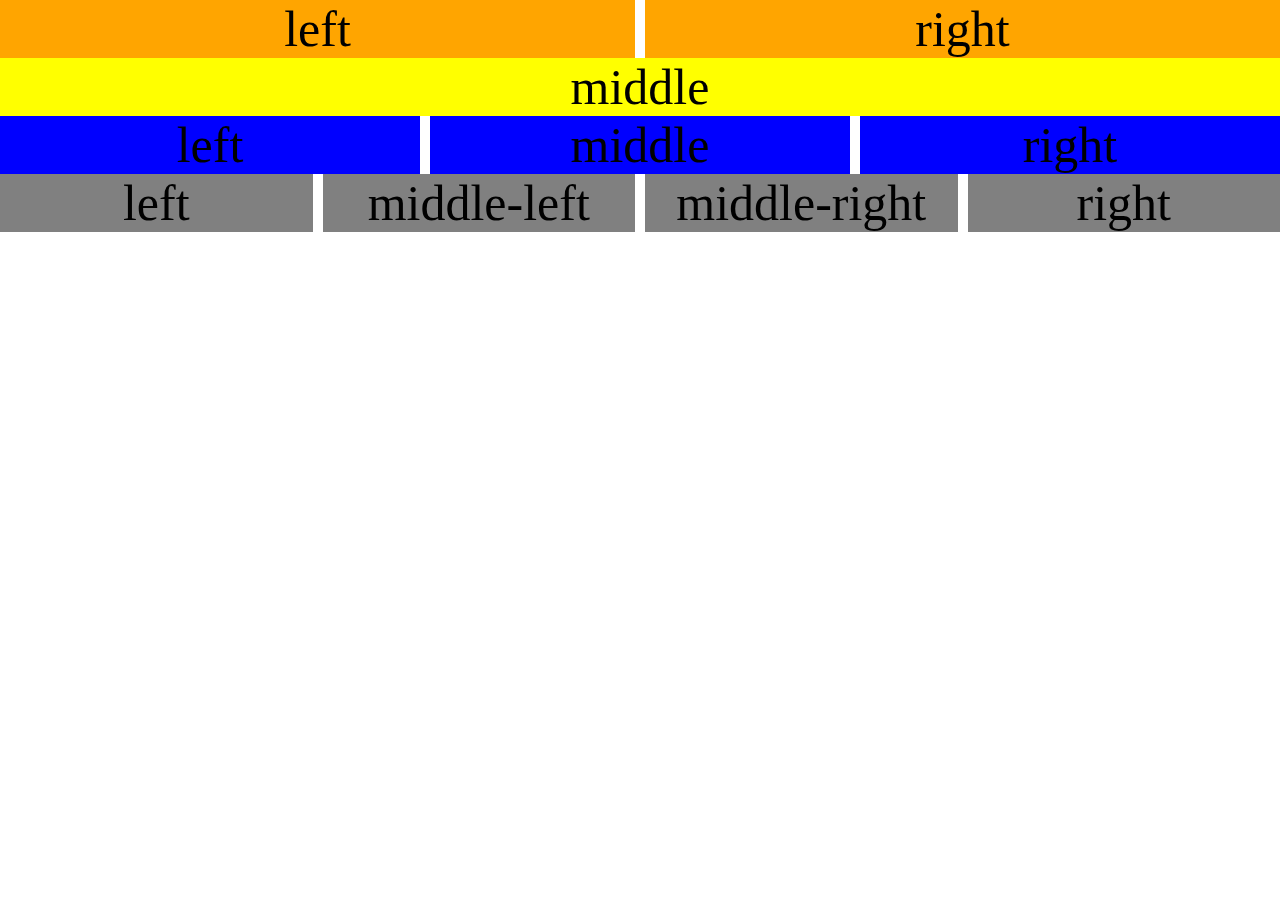
<file: 22.08/Task1/Blocks.html>
<!DOCTYPE html>
<html lang="en">
<head>
    <meta charset="UTF-8">
    <meta name="viewport" content="width=device-width, initial-scale=1.0">
    <meta http-equiv="X-UA-Compatible" content="ie=edge">
    <title>Blocks</title>
    <link rel="stylesheet" href="BlocksStyle.css">
</head>
<body>
    <div class="Main">
        <div class="orange container">

            <div class="left">
                left
            </div>


            <div class="right">
                right
            </div>

        </div>

        <div class="yellow">
            <div>
                middle
            </div>
        </div>

        <div class="blue container">

            <div class="left">
                left
            </div>
            

            <div>
                middle
            </div>


            <div class="right">
                right
            </div>

        </div>

        <div class="gray container">

            <div class="left">
                left
            </div>


            <div>
                middle-left
            </div>


            <div>
                middle-right
            </div>


            <div class="right">
                right
            </div>

        </div>
    </div>
</body>
</html>
</file>
<file: style.css>
.firstParagraph{
    font-size: 20px;
    color: green;
    font-family: 'Oswald', sans-serif;
}

.secondParagraph{
    font-size: 25px;
    color: purple;
    font-family: 'Playfair Display', serif;
}

.thirdParagraph{
    font-size: 30px;
    color: orange;
    font-family: 'Yanone Kaffeesatz', sans-serif;
}

.colorRED{
    color: red;
}

.listDisc{
    list-style-type: disc;
}

.listParagraph{
    list-style-type: none;
}

.listParagraph li:before {
    
    content: "\00a7  ";
}

.listCircle{
    list-style-type: circle;
}
</file>
<file: 05.09/styles.css>
.whiteBack {
  background-color: white;
}

.redBack {
  background-color: red;
}
/*# sourceMappingURL=styles.css.map */
</file>
<file: 07.09/styles.css>
body, html, .main {
  margin: 0;
  padding: 0;
  height: 100%;
  background-color: lightgray;
}

.main {
  display: -webkit-box;
  display: -ms-flexbox;
  display: flex;
  -ms-flex-wrap: wrap;
      flex-wrap: wrap;
  -ms-flex-pack: distribute;
      justify-content: space-around;
  -ms-flex-line-pack: start;
      align-content: flex-start;
}

header {
  height: 15%;
  width: 100%;
  display: -webkit-box;
  display: -ms-flexbox;
  display: flex;
  -ms-flex-wrap: wrap;
      flex-wrap: wrap;
  -ms-flex-pack: distribute;
      justify-content: space-around;
}

header .logo, header .search {
  background-color: #029e91;
  font-size: 2vw;
  display: -webkit-box;
  display: -ms-flexbox;
  display: flex;
  -webkit-box-pack: center;
      -ms-flex-pack: center;
          justify-content: center;
  -webkit-box-align: center;
      -ms-flex-align: center;
          align-items: center;
  width: 40%;
  height: 60%;
  -ms-flex-item-align: end;
      align-self: flex-end;
  font-weight: bold;
}

header .navbar {
  background-color: lightyellow;
  width: 100%;
  display: -webkit-box;
  display: -ms-flexbox;
  display: flex;
  -ms-flex-pack: distribute;
      justify-content: space-around;
  -webkit-box-align: center;
      -ms-flex-align: center;
          align-items: center;
  height: 40%;
}

header .navbar p {
  background-color: #029e91;
  padding: 4px;
}

section {
  height: 83%;
  width: 100%;
  display: -webkit-box;
  display: -ms-flexbox;
  display: flex;
  -webkit-box-align: end;
      -ms-flex-align: end;
          align-items: flex-end;
}

section .blocks {
  display: -webkit-box;
  display: -ms-flexbox;
  display: flex;
  -webkit-box-orient: vertical;
  -webkit-box-direction: normal;
      -ms-flex-direction: column;
          flex-direction: column;
  -webkit-box-align: end;
      -ms-flex-align: end;
          align-items: flex-end;
  height: 95%;
  width: 20%;
}

section .blocks div {
  background-color: #029e91;
  width: 98%;
  margin-top: 20px;
  font-weight: bold;
}

section .images {
  display: -webkit-box;
  display: -ms-flexbox;
  display: flex;
  -ms-flex-wrap: wrap;
      flex-wrap: wrap;
  -ms-flex-pack: distribute;
      justify-content: space-around;
  -webkit-box-align: start;
      -ms-flex-align: start;
          align-items: flex-start;
  width: 80%;
  height: 95%;
}

section .images div {
  width: 33%;
  height: 47%;
  display: -webkit-box;
  display: -ms-flexbox;
  display: flex;
  -webkit-box-orient: vertical;
  -webkit-box-direction: normal;
      -ms-flex-direction: column;
          flex-direction: column;
  -webkit-box-align: center;
      -ms-flex-align: center;
          align-items: center;
}

section .images div img {
  width: 50%;
  height: 90%;
  border: 4px solid black;
  border-radius: 50%;
  -ms-flex-item-align: center;
      -ms-grid-row-align: center;
      align-self: center;
}

section .images div p {
  -ms-flex-item-align: start;
      align-self: flex-start;
  margin-left: 25%;
  margin-top: 0;
}

footer {
  background-color: #029e91;
  display: -webkit-box;
  display: -ms-flexbox;
  display: flex;
  -webkit-box-pack: center;
      -ms-flex-pack: center;
          justify-content: center;
  -webkit-box-align: center;
      -ms-flex-align: center;
          align-items: center;
  width: 100%;
  height: 2%;
}

footer p {
  display: none;
}

@media screen and (max-width: 900px) {
  header .logo, header .search {
    font-size: 3vw;
  }
  section {
    height: 80%;
  }
  section .images div {
    width: 50%;
    height: 30%;
  }
  footer {
    height: 5%;
  }
  footer p {
    display: inline;
  }
}

@media screen and (max-width: 600px) {
  header .logo, header .search {
    font-size: 4vw;
  }
  section {
    height: auto;
  }
  section .images {
    height: 99%;
  }
  section .images div {
    width: 100%;
    height: 15%;
  }
  section .blocks {
    height: 99%;
  }
}
/*# sourceMappingURL=styles.css.map */
</file>
<file: 17.08/style.css>
.colorRED{
    color: red;
}

.listDisc{
    list-style-type: disc;
}

.listParagraph{
    list-style-type: none;
}

.listParagraph li:before {
    
    content: "\00a7  ";
}

.listCircle{
    list-style-type: circle;
}
</file>
<file: 17.08/style3-1.css>
.ordinary{
    font-size: 20px;
    color: green;
    font-family: 'Oswald', sans-serif;
}
</file>
<file: 17.08/style3-2.css>
#P1{
    font-size: 25px;
    color: purple;
    font-family: 'Playfair Display', serif;
}

#P2{
    font-size: 30px;
    color: orange;
    font-family: 'Yanone Kaffeesatz', sans-serif;
}
</file>
<file: 22.08/Task2/style.css>
body, html, .main {
    margin: 0;
    padding: 0;
    height: 100%;
    background-color: white;
}

.main {
    display: flex;
    align-items: center;
    justify-content: center;
}

.container {
    border: 5px black solid;
    background-color: white;
    width: 800px;
    height: 800px;
    position: relative;
}

.red, .green, .blue {
    width: 400px;
    height: 400px;
}

.red {
    background-color: red;
    z-index: 1;
}

.green {
    background-color: green;
    position: absolute;
    z-index: 2;
    top: 200px;
    left: 200px;
}

.blue {
    background-color: blue;
    position: absolute;
    z-index: 1;
    top: 400px;
    left: 400px;
}
</file>
<file: 22.08/Task3/style.css>
body, html, .main {
    margin: 0;
    padding: 0;
    height: 100%;
}

.main {
    display: flex;
    width: 100%;
    flex-wrap: wrap;
}

header {
    width: 90%;
    height: 15%;
    margin: 0 5%;
    border-radius: 0 0 20px 20px;
    background-color: blue;
}

.menu {
    width: 10%;
    height: 600px;
    position: fixed;
    background-color: rgba(13, 182, 56, 0.5);
    color: black;
    font-size: 20px;
}

section:not(.menu) {
    height: 70%;
    margin: 0 5% 0 10%;
}

footer {
    width: 90%;
    height: 15%;
    margin: 0 5%;
    border-radius: 20px 20px 0 0;
    background-color: orange;
    align-self: flex-end;   
}
</file>
<file: 22.08/Task4/style.css>
body, html, .main {
    margin: 0;
    padding: 0;
    height: 100%;
}

.main {
    display: flex;
    flex-direction: column;
    justify-content: flex-end;
}


    header {
        width: 100%;
        height: 10%;
        display: flex;
        justify-content: center;
        flex-direction: column;
        flex-wrap: wrap;
        position: fixed;
        background-color: rgba(0, 0, 100, 0.5);
    }

    header:hover {
        background-color: rgba(100, 0, 0, 0.5);
    }

    img {
        height: 80%;
    }

    .roadster1 {
        align-self: flex-start;
    }

    .roadster2 {
        align-self: flex-end;
    }



section {
    margin: 0% 15% 50px 15%;
    border-left: 5px solid red;
    border-right: 5px solid red;
    background-color: royalblue;
}

section > div {
    display: flex;
    flex-wrap: nowrap;
    margin: 0 15%;
}



    footer {
        max-height: 15%;
        width: 100%;
        background-color: rgba(0, 100, 100, 0.5);
    }

    footer:hover {
        background-color: rgba(0, 100, 100, 1)
    }
</file>
<file: 24.08/Task 1/style.css>
@import "style2.css";

body, html, .main {
    margin: 0;
    padding: 0;
    width: 100%;
    height: 100%;
}

.main {
    display: flex;
    flex-wrap: wrap;
    justify-content: space-between;
}

.container {
    display: flex;
    flex-direction: column; 
    width: 100%;
    height: 85%;
}

section {
    height: 40%;
    width: 96%;
    background: lightgray;
    border-radius: 20px;

    display: flex;
    flex-wrap: wrap;
    justify-content: flex-start;

    margin: 1% 0 0 0;
    align-self: center;
}

section > p {
    margin: 2% 0 0 5%;
    font-size: 27px;
    height: 50%;
    width: 100%;
}

.underLineText {
    font-size: 50px;
    text-decoration: underline;

}

section > a {
    display: block;
    background: rgba(46, 97, 175, 0.815);
    border-radius: 25px/15px;
    width: 150px;
    margin-left: 5%;
    margin-bottom: 2%;
    color: white;
    text-decoration: none;
    padding: 20px 0px; 
    text-align: center;
    align-self: flex-end;
}


@media (max-width: 600px) {
        section {
            height: 75%;
            width: 100%;
        }

        section > a {
            margin-bottom: 40%;
        }
}

@media (max-height: 700px) and (min-width: 900px){
    section {
        flex-wrap: nowrap;
    }

    section > p {
        width: 30%;
    }

    section > a {
        align-self: center;
        margin-bottom: 0;
    }
}
</file>
<file: 24.08/Task 2/style.css>
body, html, .main {
    height: 100%;
    width: 100%;
    margin: 0;
    padding: 0;
}

.main {
    display: flex;
    flex-wrap: wrap;
    justify-content: space-between;
}

.first {
    height: 10%;
}

.second {
    height: 50%;
    align-self: flex-end;
}

.third {
    height: 37%;
    align-self: flex-end;
}

.red {
    background: red;
    width: 39.5%;
}

.orange {
    background: orange;
    width: 60%;
}

.green {
    background: green;
    width: 100%;
}

.brown, .blue, .violet {
    width: 33%;
}

.brown {
    background: brown;
}

.blue {
    background: blue;
}

.violet {
    background: violet;
}

@media (max-height: 768px) and (max-width: 1024px) {

    .brown {
        display: none;
    }

    .orange {
        order: 1;
        width: 39%;
    }

    .violet {
        order: 2;
        width: 60%;
        height: 10%;
        align-self: flex-start;
    }

    .red {
        order: 3;
        width: 100%;
        height: 50%;
        align-self: flex-end;
    }

    .green {
        order: 4;
        width: 49.5%;
        height: 37%;
    }

    .blue {
        order: 5;
        width: 49.5%;
    }
}

@media  (max-height: 1334px) and (max-width: 750px) {

    .orange, .brown, .blue {
        display: none;
    }

    .green, .red, .violet {
        width: 100%;
    }

    .green {
        order: 1;
        height: 10%;
        width: 100%;
        align-self: flex-start;
    }

    .violet {
        order: 2;
        width: 100%;
        height: 10%;
        align-self: flex-end;
    }

    .red {
        order: 3;
        height: 77%;
        width: 100%;
        align-self: flex-end;
    }
}
</file>
<file: 29.08/Task 2/styles.css>
body, html, .main {
  margin: 0;
  padding: 0;
  height: 100%;
  background-color: lightgray;
}

.main {
  display: -webkit-box;
  display: -ms-flexbox;
  display: flex;
  -ms-flex-wrap: wrap;
      flex-wrap: wrap;
  -ms-flex-pack: distribute;
      justify-content: space-around;
  -ms-flex-line-pack: start;
      align-content: flex-start;
}

header {
  height: 15%;
  width: 100%;
  display: -webkit-box;
  display: -ms-flexbox;
  display: flex;
  -ms-flex-wrap: wrap;
      flex-wrap: wrap;
  -ms-flex-pack: distribute;
      justify-content: space-around;
}

header .logo, header .search {
  background-color: #029e91;
  font-size: 2vw;
  display: -webkit-box;
  display: -ms-flexbox;
  display: flex;
  -webkit-box-pack: center;
      -ms-flex-pack: center;
          justify-content: center;
  -webkit-box-align: center;
      -ms-flex-align: center;
          align-items: center;
  width: 40%;
  height: 60%;
  -ms-flex-item-align: end;
      align-self: flex-end;
  font-weight: bold;
}

header .navbar {
  background-color: lightyellow;
  width: 100%;
  display: -webkit-box;
  display: -ms-flexbox;
  display: flex;
  -ms-flex-pack: distribute;
      justify-content: space-around;
  -webkit-box-align: center;
      -ms-flex-align: center;
          align-items: center;
  height: 40%;
}

header .navbar p {
  background-color: #029e91;
  padding: 4px;
}

section {
  height: 83%;
  width: 100%;
  display: -webkit-box;
  display: -ms-flexbox;
  display: flex;
  -webkit-box-align: end;
      -ms-flex-align: end;
          align-items: flex-end;
}

section .blocks {
  display: -webkit-box;
  display: -ms-flexbox;
  display: flex;
  -webkit-box-orient: vertical;
  -webkit-box-direction: normal;
      -ms-flex-direction: column;
          flex-direction: column;
  -webkit-box-align: end;
      -ms-flex-align: end;
          align-items: flex-end;
  height: 95%;
  width: 20%;
}

section .blocks div {
  background-color: #029e91;
  width: 98%;
  margin-top: 20px;
  font-weight: bold;
}

section .images {
  display: -webkit-box;
  display: -ms-flexbox;
  display: flex;
  -ms-flex-wrap: wrap;
      flex-wrap: wrap;
  -ms-flex-pack: distribute;
      justify-content: space-around;
  -webkit-box-align: start;
      -ms-flex-align: start;
          align-items: flex-start;
  width: 80%;
  height: 95%;
}

section .images div {
  width: 33%;
  height: 47%;
  display: -webkit-box;
  display: -ms-flexbox;
  display: flex;
  -webkit-box-orient: vertical;
  -webkit-box-direction: normal;
      -ms-flex-direction: column;
          flex-direction: column;
  -webkit-box-align: center;
      -ms-flex-align: center;
          align-items: center;
}

section .images div img {
  width: 50%;
  height: 90%;
  border: 4px solid black;
  border-radius: 50%;
  -ms-flex-item-align: center;
      -ms-grid-row-align: center;
      align-self: center;
}

section .images div p {
  -ms-flex-item-align: start;
      align-self: flex-start;
  margin-left: 25%;
  margin-top: 0;
}

footer {
  background-color: #029e91;
  display: -webkit-box;
  display: -ms-flexbox;
  display: flex;
  -webkit-box-pack: center;
      -ms-flex-pack: center;
          justify-content: center;
  -webkit-box-align: center;
      -ms-flex-align: center;
          align-items: center;
  width: 100%;
  height: 2%;
}

footer p {
  display: none;
}

@media screen and (max-width: 900px) {
  header .logo, header .search {
    font-size: 3vw;
  }
  section {
    height: 80%;
  }
  section .images div {
    width: 50%;
    height: 30%;
  }
  footer {
    height: 5%;
  }
  footer p {
    display: inline;
  }
}

@media screen and (max-width: 600px) {
  header .logo, header .search {
    font-size: 4vw;
  }
  section {
    height: auto;
  }
  section .images {
    height: 99%;
  }
  section .images div {
    width: 100%;
    height: 15%;
  }
  section .blocks {
    height: 99%;
  }
}
/*# sourceMappingURL=styles.css.map */
</file>
<file: 31.08/Task with CSS Grid/style.css>
body, html, .main {
    margin: 0;
    padding: 0;
    width: 100%;
    height: 100%;
}

.main {
    display: grid;
    grid-template-rows: 1fr 3% 3fr 2% 1fr;
    column-gap: 1%;
}

.red {
    background: red;
}

.orange {
    background-color: orange;
    grid-column: 2 / span 2;
}

.green {
    background-color: green;
    grid-column: 1 / span 3;
    grid-row: 3;
}

.brown {
    background-color: brown;
    grid-row: 5;
}

.blue {
    background-color: blue;
    grid-row: 5;
}

.violet {
    background-color: violet;
    grid-row: 5;
}



@media (orientation: portrait) and (max-height: 1334px) and (max-width: 750px) 
{
    .orange, .blue, .brown {
        display: none;
    }

    .main {
        grid-template-rows: 15% 2% 15% 1% 1fr;
    }

    .green {
        grid-row: 1;
    }

    .violet {
        grid-row: 3;
        grid-column: 1/ span 3;
    }

    .red {
        grid-row: 5;
        grid-column: 1 / span 3;
    }
}

@media (orientation: landscape) and (max-height: 768px) and (max-width: 1024px) 
{
    .main {
        grid-template-columns: 25% 25% 25% 25%;
    }

    .brown {
        display: none;
    }

    .orange {
        grid-row: 1;
        grid-column: 1;
    }

    .red {
        grid-row: 3;
        grid-column: 1 / span 4;
    }

    .violet {
        grid-column: 2 / span 3;
        grid-row: 1;
    }

    .green {
        grid-row: 5;
        grid-column: 1 / span 2;
    }

    .blue {
        grid-row: 5;
        grid-column: 3 / span 4;
    }
}
</file>
<file: 22.08/Task1/BlocksStyle.css>
body, html, .main {
    margin: 0;
    padding: 0;
    height: 100%;
}

.main {
    display: flex;
    flex-direction: column;
}

.main > div:not(.orange) {
    margin-top: 1%;
}

.container > div {
    /* почему-то если я указываю margin по горизонтали
    меньше чем пять, то в синем секторе правый элемент имеет отступ справа.

    P.S. в самом низу стилей указываю убирание спраой стороны каждого правого элемента */
    margin: 0 5px; 
    display: flex;
    justify-content: center;
    align-items: center;
    font-size: 50px;
}




.orange {
    display: flex;
    height: 10%;
}

.orange div {
    background-color: orange;
    width: 50%;
}




.yellow {
    height: 50%;
}

.yellow > div{
    background-color: yellow;
    width: 100%;
    height: 100%;
    display: flex;
    justify-content: center;
    align-items: center;
    font-size: 50px;
}




.blue {
    display: flex;
    height: 25%;
}

.blue div {
    background-color: blue;
    width: 33%;
}




.gray {
    display: flex;
    height: 15%;
    margin-bottom: 0;
    padding-bottom: 0;
}

.gray div {
    background-color: gray;
    width: 25%;
}




div[class^="left"] {
    margin-left: 0;
}

div[class^="right"] {
    margin-right: 0;
}
</file>
